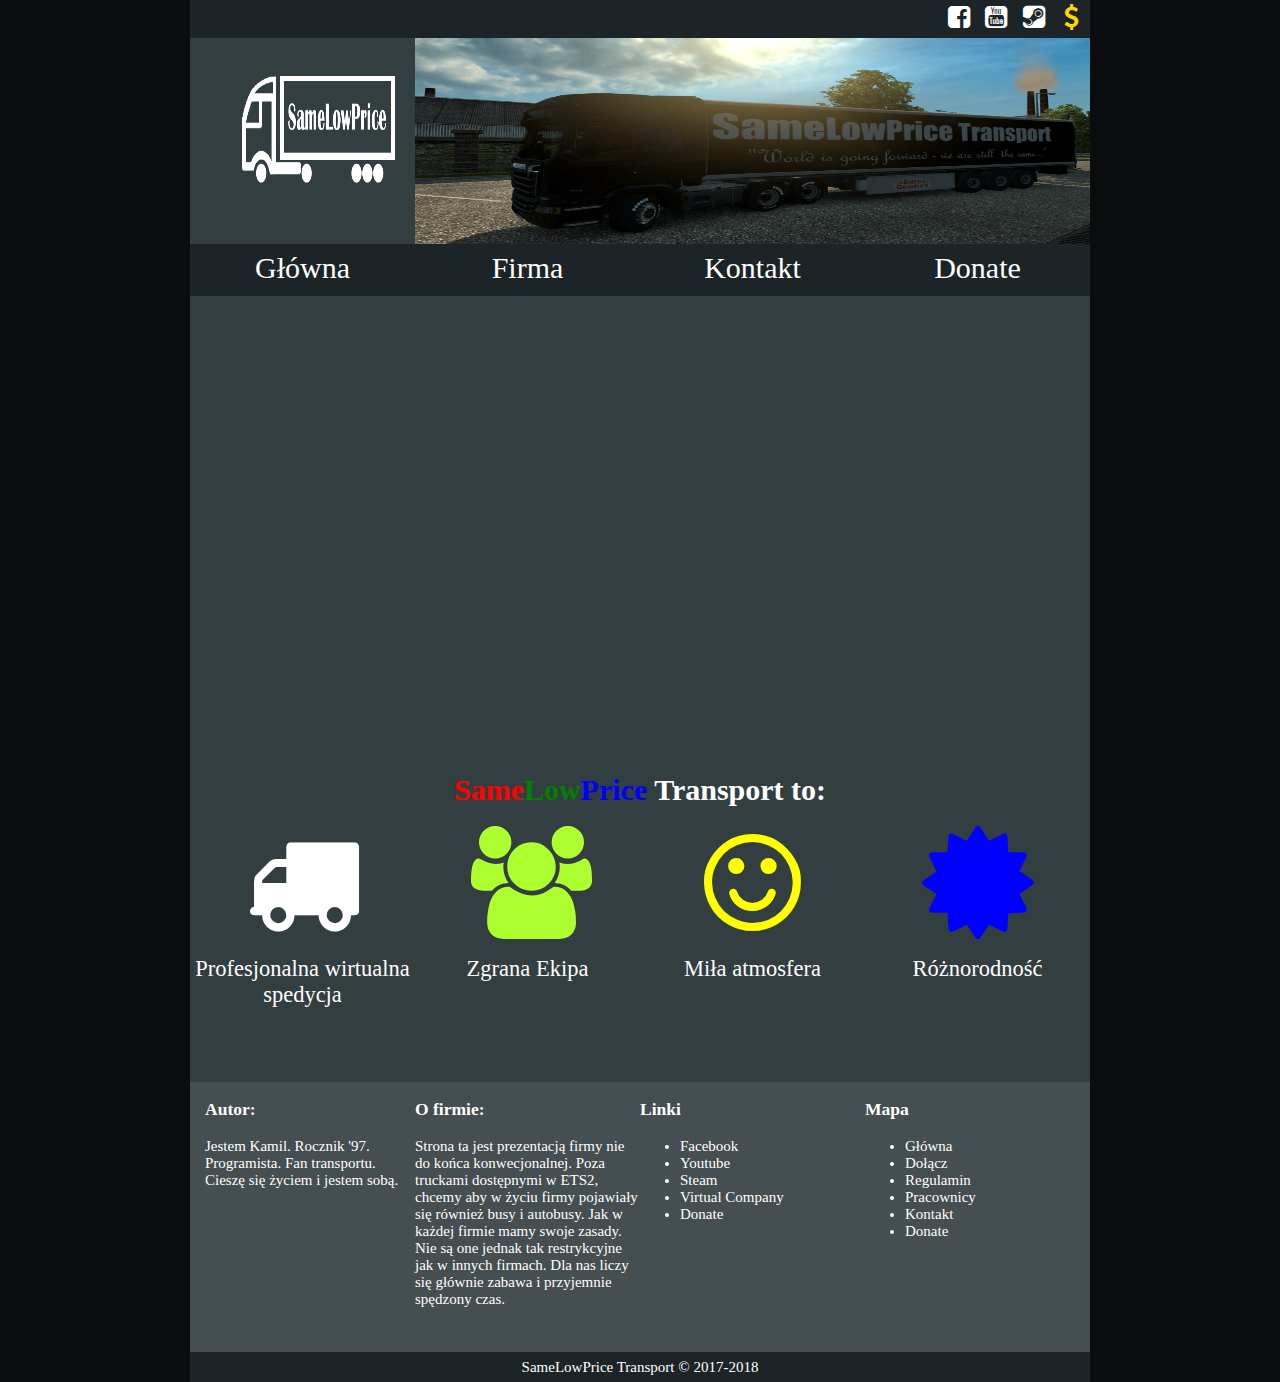
<file: index.html>
<!Doctype html>
<html lang="pl">
    <head>
        <meta charset="utf-8">
        <meta name="author" content="Kamil Marynowski">
        <meta name="description" content="Najlepsza wirtualna spedycja w ETS2!">
        <meta name="keywords" content="ets, ets2, euro, truck, simulator, dwa, spedycja, transport, same, low, price, youtube, steam, facebook, virtual, company, busy, autobusy, spedytor, kierowca, dyspozytor">
        <meta name="viewport" content="width=device-width, initial-scale=1.0">
        <meta http-equiv="X-UA-Compatible" content="IE=edge, chrome=1">
        
        <link href="css/style.css" rel="stylesheet">
        <link href="css/fontello/css/fontello.css" rel="stylesheet">
        
    </head>
    <body>
        
    <div class="container">
        
        <!-- górny pasek z linkami -->
        <aside class="up-bar">
            
            <!-- pusty pasek pozycyjny -->
            <div class="nothing-up-bar"></div>
            
            <!-- linki -->
                <section class="social-link-tiles">
                    <a href="https://www.facebook.com/slptvc/" title="Odwiedź nas na Facebook'u!" target="_blank">
                        <div class="social-link-tile">
                            <i class="icon-facebook-squared"></i>
                        </div>
                    </a>    
                    <a href="https://www.youtube.com/playlist?list=PLelDPyWjN_yZZAAvFQHGMIOfzsGX8IlQ6" title="Wszystko o firmie na Youtube" target="_blank">
                        <div class="social-link-tile">
                            <i class="icon-youtube-squared"></i>
                        </div>
                    </a>
                    <a href="http://steamcommunity.com/groups/slptvc" title="Nasza grupa na Steam. Dołącz do nas!" target="_blank">
                        <div class="social-link-tile">
                            <i class="icon-steam-squared"></i>
                        </div>
                    </a>
                    <a href="donate.html" title="Wesprzyj nas!">
                        <div class="social-link-tile">
                            <i class="icon-dollar"></i>
                        </div>
                    </a>
                </section>
            <!-- div pomocniczy -->
            <div style="clear: both;"></div>
        </aside>
         
        <!-- nagłówek LOGO+BANER -->
        
        <header class="header">
            <div class="logo-place">
                <figure>
                    <img src="zdjecia/logoB.png" alt="SLPT">
                </figure>
            </div>
            <div class="banner-place">
                
                    <img src="zdjecia/banner.jpg" alt="SLPT">
                
            </div>
        </header>
        
        <!-- gorna nawigacja -->
        
        <nav class="up-nav">
            <ol>
                <li><a href="index.html" title="Strona główna">Główna</a></li>
                <li>Firma
                    <ul>
                        <li><a href="praca.html" title="Dołącz do nas!">Dołącz</a></li>
                        <li><a href="regulamin.html" title="Regulamin firmy">Regulamin</a></li>
                        <!--<li><a href="pracownicy.html" title="Nasi pracownicy. Oceń ich!">Pracownicy</a></li>-->
                    </ul>
                </li>
                <li><a href="kontakt.html" title="Skontaktuj się z nami!">Kontakt</a></li>
                <li><a href="donate.html" title="Wesprzyj nas!">Donate</a></li>
            </ol>
        </nav>
        
        <!-- główna treść podstrony -->
        
        <main class="content">
            
            <!-- okno z YT - prezentacja firmy -->
            <iframe width="80%" height="415" src="https://www.youtube.com/embed/nY9H2GiEX9w" frameborder="0" allowfullscreen></iframe>
            
            <!-- ikonki-oferty-firmy-->
            <h1><span style="color: red;">Same</span><span style="color: green;">Low</span><span style="color: blue;">Price</span> Transport to:</h2>
            <div class="oferta"><i class="icon-truck"></i><br><br><span class="oferta-tekst">Profesjonalna wirtualna spedycja</span></div>
            <div class="oferta"><i class="icon-users"></i><br><br><span class="oferta-tekst">Zgrana Ekipa</span></div>
            <div class="oferta"><i class="icon-smile"></i><br><br><span class="oferta-tekst">Miła atmosfera</span></div>
            <div class="oferta"><i class="icon-certificate"></i><br><br><span class="oferta-tekst">Różnorodność</span></div>
            <!-- pomocniczy div -->
            <div style="clear: both;"></div>
            
        </main>
        <!-- pasek z dodatkowymi informacjami -->
        <aside class="dodatkowe-info">
            <article class="autor">
                <h3>Autor:</h3>
                Jestem Kamil. Rocznik '97.
                Programista. Fan transportu.
                Cieszę się życiem i jestem sobą.
            </article>
            <article class="strona">
                <h3>O firmie:</h3>
                Strona ta jest prezentacją
                firmy nie do końca konwecjonalnej.
                Poza truckami dostępnymi w ETS2,
                chcemy aby w życiu firmy pojawiały się
                również busy i autobusy. Jak w każdej firmie
                mamy swoje zasady. Nie są one jednak tak restrykcyjne
                jak w innych firmach. Dla nas liczy się głównie zabawa
                i przyjemnie spędzony czas.
            </article>
            <aside class="linki">
                <h3>Linki</h3>
                <ul>
                    <li class="linki-dod"><a href="https://www.facebook.com/slptvc/" title="Odwiedź nas na Facebook'u!" target="_blank">Facebook</a></li>
                    <li class="linki-dod"><a href="https://www.youtube.com/playlist?list=PLelDPyWjN_yZZAAvFQHGMIOfzsGX8IlQ6" title="Wszystko o firmie na Youtube" target="_blank">Youtube</a></li>
                    <li class="linki-dod"><a href="http://steamcommunity.com/groups/slptvc" title="Nasza grupa na Steam. Dołącz do nas!" target="_blank">Steam</a></li>
                    <li class="linki-dod"><a href="http://www.virtualcompany.com.pl/card-6169" title="Wizytówka firmy" target="_blank">Virtual Company</a></li>
                    <li class="linki-dod"><a href="donate.html" title="Wesprzyj nas!">Donate</a></li>
                </ul>
            </aside>
            <aside class="mapa">
                <h3>Mapa</h3>
                <ul>
                    <li class="linki-dod"><a href="index.html" title="Strona główna">Główna</a></li>
                    <li class="linki-dod"><a href="praca.html" title="Dołącz do nas!">Dołącz</a></li>
                    <li class="linki-dod"><a href="regulamin.html" title="Regulamin firmy">Regulamin</a></li>
                    <li class="linki-dod"><a href="pracownicy.html" title="Nasi pracownicy. Oceń ich!">Pracownicy</a></li>
                    <li class="linki-dod"><a href="kontakt.html" title="Skontaktuj się z nami!">Kontakt</a></li>
                    <li class="linki-dod"><a href="donate.html" title="Wesprzyj nas!">Donate</a></li>
                </ul>
            </aside>
        
        <div style="clear: both;"></div>
        
        </aside>
        <!-- stopka lol-->
        <footer class="footer">
            SameLowPrice Transport &copy; 2017-2018
        </footer>
    </div>    
    </body>
</html>
</file>
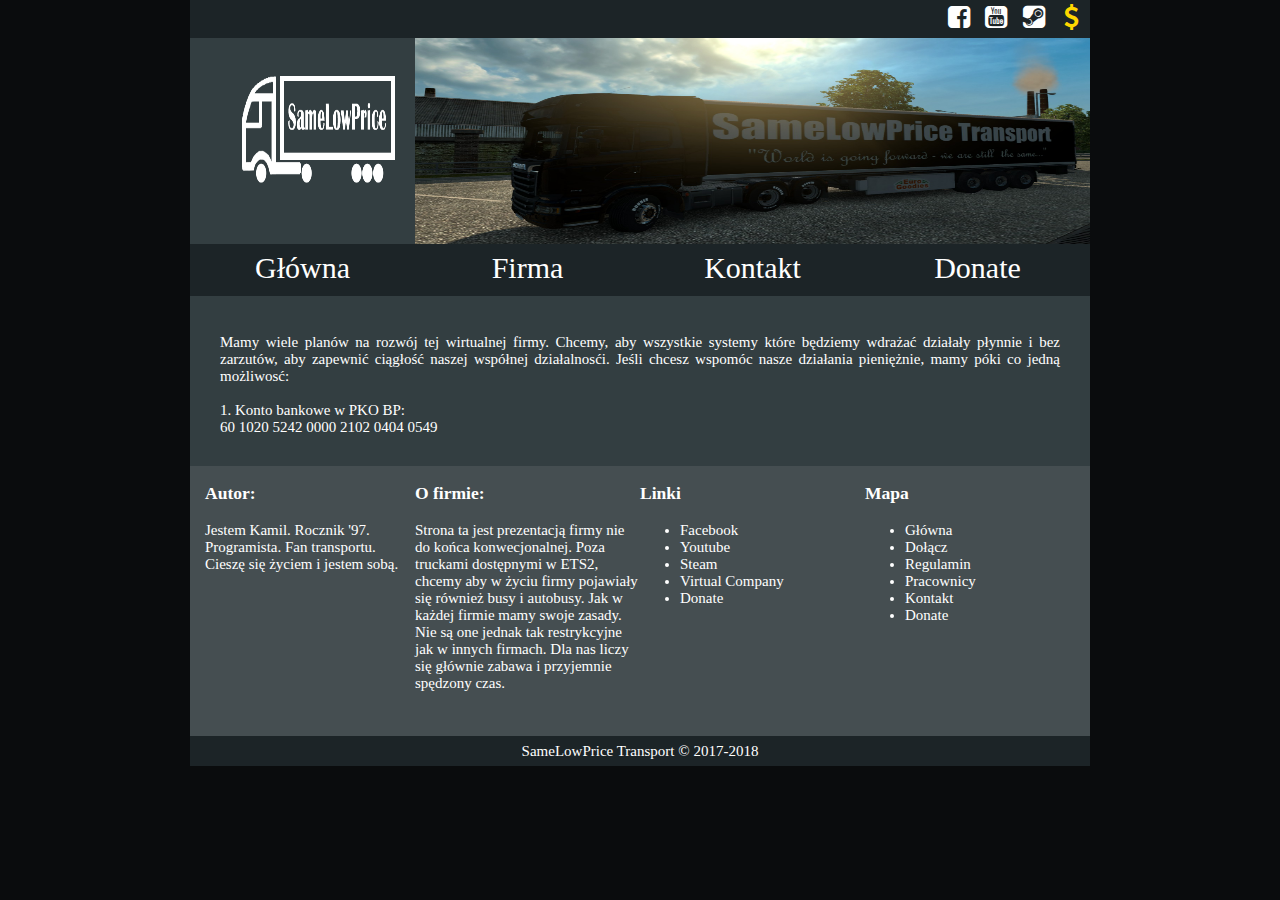
<file: donate.html>
<!Doctype html>
<html lang="pl">
    <head>
        <meta charset="utf-8">
        <meta name="author" content="Kamil Marynowski">
        <meta name="description" content="Najlepsza wirtualna spedycja w ETS2!">
        <meta name="keywords" content="ets, ets2, euro, truck, simulator, dwa, spedycja, transport, same, low, price, youtube, steam, facebook, virtual, company, busy, autobusy, spedytor, kierowca, dyspozytor">
        <meta name="viewport" content="width=device-width, initial-scale=1.0">
        <meta http-equiv="X-UA-Compatible" content="IE=edge, chrome=1">
        
        <link href="css/style.css" rel="stylesheet">
        <link href="css/fontello/css/fontello.css" rel="stylesheet">
        
    </head>
    <body>
    <div class="container">
        <!-- górny pasek z linkami -->
        <aside class="up-bar">
            <div class="nothing-up-bar"></div>
            <section class="social-link-tiles">
                <a href="https://www.facebook.com/slptvc/" title="Odwiedź nas na Facebook'u!" target="_blank">
                    <div class="social-link-tile">
                        <i class="icon-facebook-squared"></i>
                    </div>
                </a>
                <a href="https://www.youtube.com/playlist?list=PLelDPyWjN_yZZAAvFQHGMIOfzsGX8IlQ6" title="Wszystko o firmie na Youtube" target="_blank">
                    <div class="social-link-tile">
                        <i class="icon-youtube-squared"></i>
                    </div>
                </a>
                <a href="http://steamcommunity.com/groups/slptvc" title="Nasza grupa na Steam. Dołącz do nas!" target="_blank">
                    <div class="social-link-tile">
                        <i class="icon-steam-squared"></i>
                    </div>
                </a>
                <a href="donate.html" title="Wesprzyj nas!">
                    <div class="social-link-tile">
                        <i class="icon-dollar"></i>
                    </div>
                </a>
            </section>
            <div style="clear: both;"></div>
        </aside>
        
        <!-- nagłówek LOGO+BANER -->
        
        <header class="header">
            <div class="logo-place">
                <figure>
                    <img src="zdjecia/logoB.png" alt="SLPT">
                </figure>
            </div>
            <div class="banner-place">
                
                    <img src="zdjecia/banner.jpg" alt="SLPT">
                
            </div>
        </header>
        
        <!-- gorna nawigacja -->
        
        <nav class="up-nav">
            <ol>
                <li><a href="index.html" title="Strona główna">Główna</a></li>
                <li>Firma
                    <ul>
                        <li><a href="praca.html" title="Dołącz do nas!">Dołącz</a></li>
                        <li><a href="regulamin.html" title="Regulamin firmy">Regulamin</a></li>
                        <!--<li><a href="pracownicy.html" title="Nasi pracownicy. Oceń ich!">Pracownicy</a></li>-->
                    </ul>
                </li>
                <li><a href="kontakt.html" title="Skontaktuj się z nami!">Kontakt</a></li>
                <li><a href="donate.html" title="Wesprzyj nas!">Donate</a></li>
            </ol>
        </nav>
        
        <!-- główna treść podstrony -->
        
        <main class="content">
        
            <div style="text-align: justify; padding-left: 2em; padding-right: 2em; width: 56em;">Mamy wiele planów na rozwój tej wirtualnej firmy. Chcemy, aby wszystkie systemy które będziemy wdrażać działały płynnie i bez zarzutów, aby zapewnić ciągłość naszej współnej działalnosći.
            Jeśli chcesz wspomóc nasze działania pieniężnie, mamy póki co jedną możliwosć:<br>
            
            <br>
            1. Konto bankowe w PKO BP:<br>
                60 1020 5242 0000 2102 0404 0549</div>
           
        </main>
        
        <aside class="dodatkowe-info">
            <article class="autor">
                <h3>Autor:</h3>
                Jestem Kamil. Rocznik '97.
                Programista. Fan transportu.
                Cieszę się życiem i jestem sobą.
            </article>
            <article class="strona">
                <h3>O firmie:</h3>
                Strona ta jest prezentacją
                firmy nie do końca konwecjonalnej.
                Poza truckami dostępnymi w ETS2,
                chcemy aby w życiu firmy pojawiały się
                również busy i autobusy. Jak w każdej firmie
                mamy swoje zasady. Nie są one jednak tak restrykcyjne
                jak w innych firmach. Dla nas liczy się głównie zabawa
                i przyjemnie spędzony czas.
            </article>
            <aside class="linki">
                <h3>Linki</h3>
                <ul>
                    <li class="linki-dod"><a href="https://www.facebook.com/slptvc/" title="Odwiedź nas na Facebook'u!" target="_blank">Facebook</a></li>
                    <li class="linki-dod"><a href="https://www.youtube.com/playlist?list=PLelDPyWjN_yZZAAvFQHGMIOfzsGX8IlQ6" title="Wszystko o firmie na Youtube" target="_blank">Youtube</a></li>
                    <li class="linki-dod"><a href="http://steamcommunity.com/groups/slptvc" title="Nasza grupa na Steam. Dołącz do nas!" target="_blank">Steam</a></li>
                    <li class="linki-dod"><a href="http://www.virtualcompany.com.pl/card-6169" title="Wizytówka firmy" target="_blank">Virtual Company</a></li>
                    <li class="linki-dod"><a href="donate.html" title="Wesprzyj nas!">Donate</a></li>
                </ul>
            </aside>
            <aside class="mapa">
                <h3>Mapa</h3>
                <ul>
                    <li class="linki-dod"><a href="index.html" title="Strona główna">Główna</a></li>
                    <li class="linki-dod"><a href="praca.html" title="Dołącz do nas!">Dołącz</a></li>
                    <li class="linki-dod"><a href="regulamin.html" title="Regulamin firmy">Regulamin</a></li>
                    <li class="linki-dod"><a href="pracownicy.html" title="Nasi pracownicy. Oceń ich!">Pracownicy</a></li>
                    <li class="linki-dod"><a href="kontakt.html" title="Skontaktuj się z nami!">Kontakt</a></li>
                    <li class="linki-dod"><a href="donate.html#" title="Wesprzyj nas!">Donate</a></li>
                </ul>
            </aside>
        
        <div style="clear: both;"></div>
        
        </aside>
        
        <footer class="footer">
            SameLowPrice Transport &copy; 2017-2018
        </footer>
    </div>    
    </body>
</html>
</file>
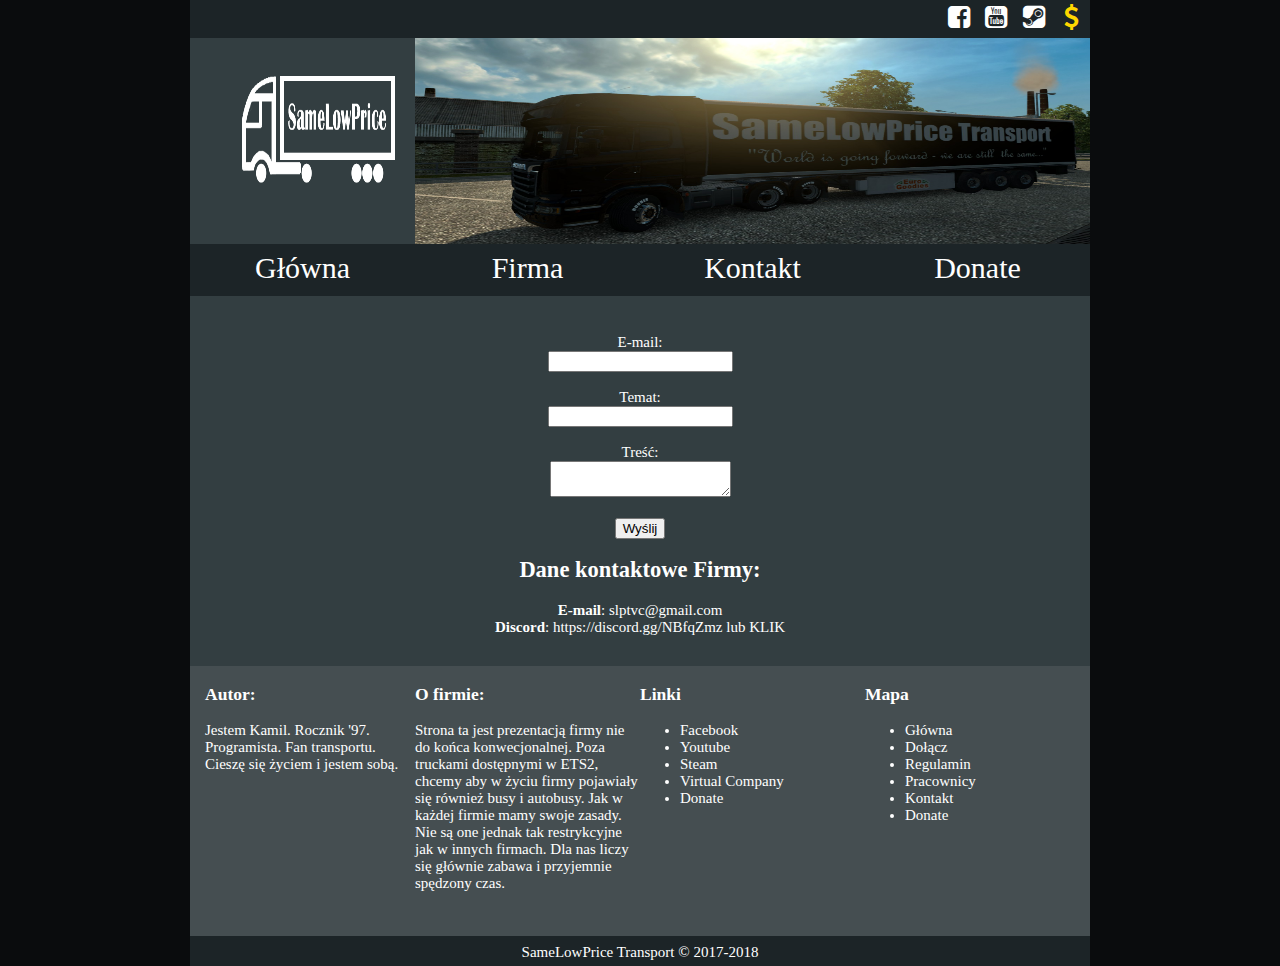
<file: kontakt.html>
<!Doctype html>
<html lang="pl">
    <head>
        <meta charset="utf-8">
        <meta name="author" content="Kamil Marynowski">
        <meta name="description" content="Najlepsza wirtualna spedycja w ETS2!">
        <meta name="keywords" content="ets, ets2, euro, truck, simulator, dwa, spedycja, transport, same, low, price, youtube, steam, facebook, virtual, company, busy, autobusy, spedytor, kierowca, dyspozytor">
        <meta name="viewport" content="width=device-width, initial-scale=1.0">
        <meta http-equiv="X-UA-Compatible" content="IE=edge, chrome=1">
        
        <link href="css/style.css" rel="stylesheet">
        <link href="css/fontello/css/fontello.css" rel="stylesheet">
        
    </head>
    <body>
    <div class="container">
        <!-- górny pasek z linkami -->
        <aside class="up-bar">
            <div class="nothing-up-bar"></div>
            <section class="social-link-tiles">
                <a href="https://www.facebook.com/slptvc/" title="Odwiedź nas na Facebook'u!" target="_blank">
                    <div class="social-link-tile">
                        <i class="icon-facebook-squared"></i>
                    </div>
                </a>
                <a href="https://www.youtube.com/playlist?list=PLelDPyWjN_yZZAAvFQHGMIOfzsGX8IlQ6" title="Wszystko o firmie na Youtube" target="_blank">
                    <div class="social-link-tile">
                        <i class="icon-youtube-squared"></i>
                    </div>
                </a>
                <a href="http://steamcommunity.com/groups/slptvc" title="Nasza grupa na Steam. Dołącz do nas!" target="_blank">
                    <div class="social-link-tile">
                        <i class="icon-steam-squared"></i>
                    </div>
                </a>
                <a href="donate.html" title="Wesprzyj nas!">
                    <div class="social-link-tile">
                        <i class="icon-dollar"></i>
                    </div>
                </a>
            </section>
            <div style="clear: both;"></div>
        </aside>
        
        <!-- nagłówek LOGO+BANER -->
        
        <header class="header">
            <div class="logo-place">
                <figure>
                    <img src="zdjecia/logoB.png" alt="SLPT">
                </figure>
            </div>
            <div class="banner-place">
                
                    <img src="zdjecia/banner.jpg" alt="SLPT">
                
            </div>
        </header>
        
        <!-- gorna nawigacja -->
        
        <nav class="up-nav">
            <ol>
                <li><a href="index.html" title="Strona główna">Główna</a></li>
                <li>Firma
                    <ul>
                        <li><a href="praca.html" title="Dołącz do nas!">Dołącz</a></li>
                        <li><a href="regulamin.html" title="Regulamin firmy">Regulamin</a></li>
                        <!--<li><a href="pracownicy.html" title="Nasi pracownicy. Oceń ich!">Pracownicy</a></li>-->
                    </ul>
                </li>
                <li><a href="kontakt.html" title="Skontaktuj się z nami!">Kontakt</a></li>
                <li><a href="donate.html" title="Wesprzyj nas!">Donate</a></li>
            </ol>
        </nav>
        
        <!-- główna treść podstrony -->
        
        <main class="content">
            <section class="formularz-kontaktowy">
                <form action="message.php" method="post">
                    <label class="form-labels" for="email">E-mail:</label>
                    <input type="text" name="email" id="email">
                    <br><br>
                    <label class="form-labels" for="temat">Temat:</label>
                    <input type="text" name="temat" id="temat">
                    <br><br>
                    <label class="form-labels" for="tresc">Treść: </label>
                    <textarea name="tresc" id="tresc"></textarea>
                    <br><br>
                    <input type="submit" value="Wyślij">
                </form>
            </section>
            <section class="dane-kontaktowe">
                <h2>Dane kontaktowe Firmy:</h2>
                <b>E-mail</b>: slptvc@gmail.com<br>
                <b>Discord</b>: https://discord.gg/NBfqZmz lub <a href="https://discord.gg/NBfqZmz" target="_blank">KLIK</a>
                
                
            </section>
        </main>
        
        <aside class="dodatkowe-info">
            <article class="autor">
                <h3>Autor:</h3>
                Jestem Kamil. Rocznik '97.
                Programista. Fan transportu.
                Cieszę się życiem i jestem sobą.
            </article>
            <article class="strona">
                <h3>O firmie:</h3>
                Strona ta jest prezentacją
                firmy nie do końca konwecjonalnej.
                Poza truckami dostępnymi w ETS2,
                chcemy aby w życiu firmy pojawiały się
                również busy i autobusy. Jak w każdej firmie
                mamy swoje zasady. Nie są one jednak tak restrykcyjne
                jak w innych firmach. Dla nas liczy się głównie zabawa
                i przyjemnie spędzony czas.
            </article>
            <aside class="linki">
                <h3>Linki</h3>
                <ul>
                    <li class="linki-dod"><a href="https://www.facebook.com/slptvc/" title="Odwiedź nas na Facebook'u!" target="_blank">Facebook</a></li>
                    <li class="linki-dod"><a href="https://www.youtube.com/playlist?list=PLelDPyWjN_yZZAAvFQHGMIOfzsGX8IlQ6" title="Wszystko o firmie na Youtube" target="_blank">Youtube</a></li>
                    <li class="linki-dod"><a href="http://steamcommunity.com/groups/slptvc" title="Nasza grupa na Steam. Dołącz do nas!" target="_blank">Steam</a></li>
                    <li class="linki-dod"><a href="http://www.virtualcompany.com.pl/card-6169" title="Wizytówka firmy" target="_blank">Virtual Company</a></li>
                    <li class="linki-dod"><a href="donate.html" title="Wesprzyj nas!">Donate</a></li>
                </ul>
            </aside>
            <aside class="mapa">
                <h3>Mapa</h3>
                <ul>
                    <li class="linki-dod"><a href="index.html" title="Strona główna">Główna</a></li>
                    <li class="linki-dod"><a href="praca.html" title="Dołącz do nas!">Dołącz</a></li>
                    <li class="linki-dod"><a href="regulamin.html" title="Regulamin firmy">Regulamin</a></li>
                    <li class="linki-dod"><a href="pracownicy.html" title="Nasi pracownicy. Oceń ich!">Pracownicy</a></li>
                    <li class="linki-dod"><a href="kontakt.html" title="Skontaktuj się z nami!">Kontakt</a></li>
                    <li class="linki-dod"><a href="donate.html" title="Wesprzyj nas!">Donate</a></li>
                </ul>
            </aside>
        
        <div style="clear: both;"></div>
        
        </aside>
        
        <footer class="footer">
            SameLowPrice Transport &copy; 2017-2018
        </footer>
    </div>    
    </body>
</html>
</file>
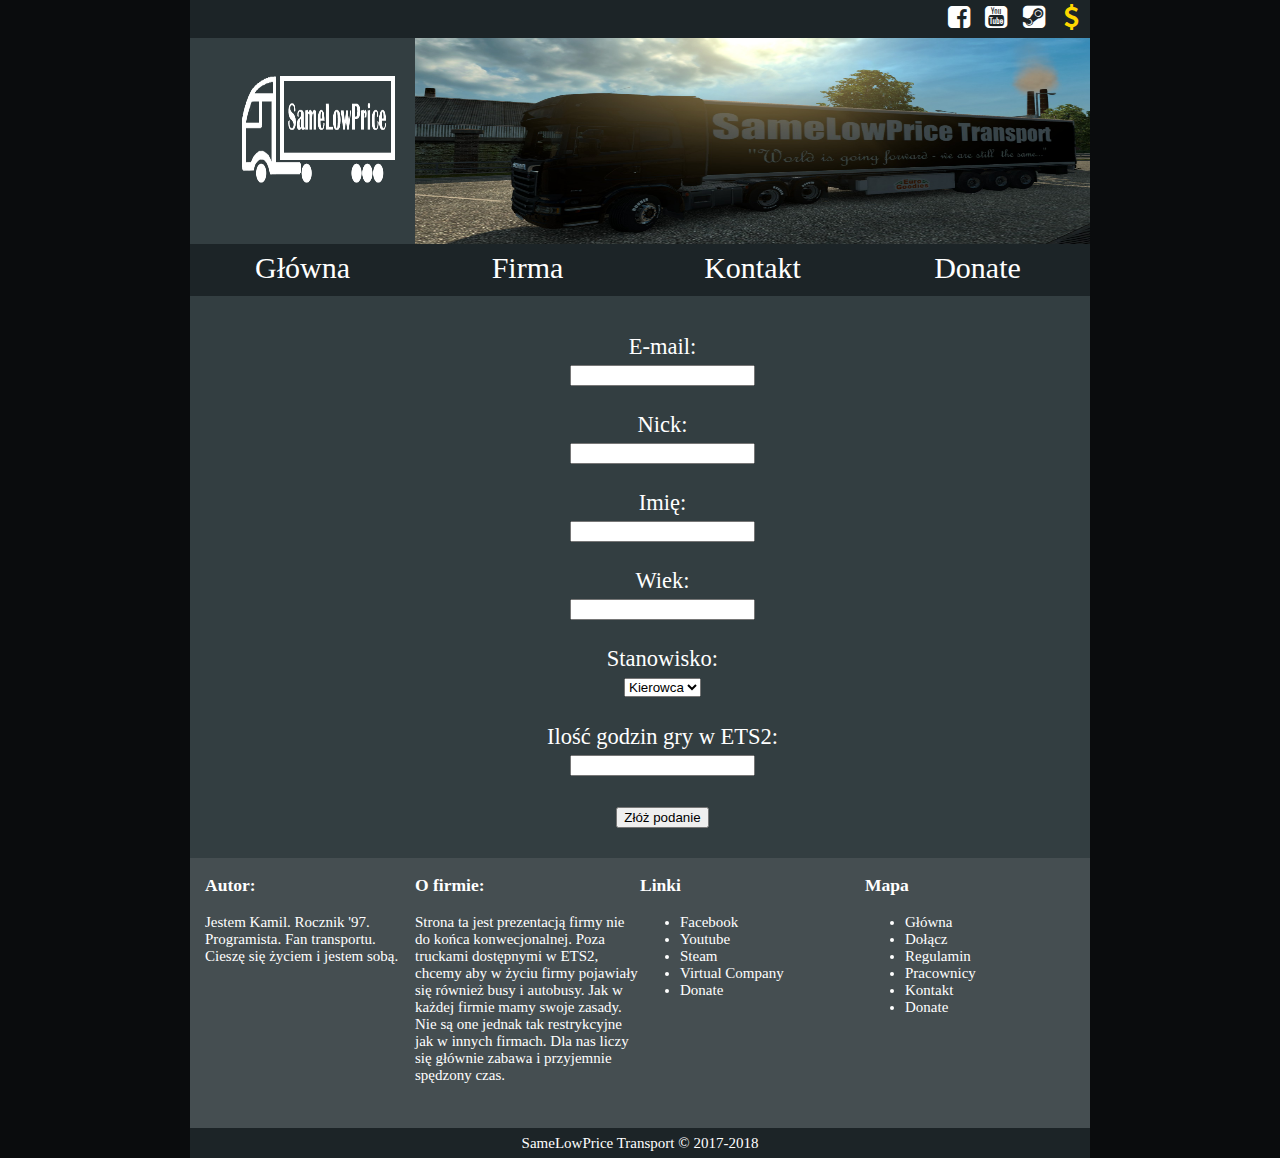
<file: podanie.html>
<!Doctype html>
<html lang="pl">
    <head>
        <meta charset="utf-8">
        <meta name="author" content="Kamil Marynowski">
        <meta name="description" content="Najlepsza wirtualna spedycja w ETS2!">
        <meta name="keywords" content="ets, ets2, euro, truck, simulator, dwa, spedycja, transport, same, low, price, youtube, steam, facebook, virtual, company, busy, autobusy, spedytor, kierowca, dyspozytor">
        <meta name="viewport" content="width=device-width, initial-scale=1.0">
        <meta http-equiv="X-UA-Compatible" content="IE=edge, chrome=1">
        
        <link href="css/style.css" rel="stylesheet">
        <link href="css/fontello/css/fontello.css" rel="stylesheet">
        
    </head>
    <body>
    <div class="container">
        <!-- górny pasek z linkami -->
        <aside class="up-bar">
            <div class="nothing-up-bar"></div>
            <section class="social-link-tiles">
                <a href="https://www.facebook.com/slptvc/" title="Odwiedź nas na Facebook'u!" target="_blank">
                    <div class="social-link-tile">
                        <i class="icon-facebook-squared"></i>
                    </div>
                </a>
                <a href="https://www.youtube.com/playlist?list=PLelDPyWjN_yZZAAvFQHGMIOfzsGX8IlQ6" title="Wszystko o firmie na Youtube" target="_blank">
                    <div class="social-link-tile">
                        <i class="icon-youtube-squared"></i>
                    </div>
                </a>
                <a href="http://steamcommunity.com/groups/slptvc" title="Nasza grupa na Steam. Dołącz do nas!" target="_blank">
                    <div class="social-link-tile">
                        <i class="icon-steam-squared"></i>
                    </div>
                </a>
                <a href="donate.html" title="Wesprzyj nas!">
                    <div class="social-link-tile">
                        <i class="icon-dollar"></i>
                    </div>
                </a>
            </section>
            <div style="clear: both;"></div>
        </aside>
        
        <!-- nagłówek LOGO+BANER -->
        
        <header class="header">
            <div class="logo-place">
                <figure>
                    <img src="zdjecia/logoB.png" alt="SLPT">
                </figure>
            </div>
            <div class="banner-place">
                
                    <img src="zdjecia/banner.jpg" alt="SLPT">
                
            </div>
        </header>
        
        <!-- gorna nawigacja -->
        
        <nav class="up-nav">
            <ol>
                <li><a href="index.html" title="Strona główna">Główna</a></li>
                <li>Firma
                    <ul>
                        <li><a href="praca.html" title="Dołącz do nas!">Dołącz</a></li>
                        <li><a href="regulamin.html" title="Regulamin firmy">Regulamin</a></li>
                        <!--<li><a href="pracownicy.html" title="Nasi pracownicy. Oceń ich!">Pracownicy</a></li>-->
                    </ul>
                </li>
                <li><a href="kontakt.html" title="Skontaktuj się z nami!">Kontakt</a></li>
                <li><a href="donate.html" title="Wesprzyj nas!">Donate</a></li>
            </ol>
        </nav>
        
        <!-- główna treść podstrony -->
        
        <main class="content">
            <form class="form-podanie" action="zlozpodanie.php" method="post">
                <label class="form-labels" for="email">E-mail:</label>
                <input type="text" name="email" id="email">
                <br><br>
                <label class="form-labels" for="nick">Nick:</label>
                <input type="nick" name="nick" id="nick">
                <br><br>
                <label class="form-labels" for="imie">Imię:</label>
                <input type="text" name="imie" id="imie">
                <br><br>
                <label class="form-labels" for="wiek">Wiek:</label>
                <input type="number" name="wiek" id="wiek">
                <br><br>
                <label class="form-labels" for="stanowisko">Stanowisko:</label>
                <select id="stanowisko" name="stanowisko">
                    <option value="kierowca">Kierowca</option>
                    <option value="spedytor">Spedytor</option>
                </select>
                <br><br>
                <label class="form-labels" for="godziny">Ilość godzin gry w ETS2:</label>
                <input type="number" name="godziny" id="godziny">
                <br><br>
                <input type="submit" value="Złóż podanie">
            </form>
        </main>
        
        <aside class="dodatkowe-info">
            <article class="autor">
                <h3>Autor:</h3>
                Jestem Kamil. Rocznik '97.
                Programista. Fan transportu.
                Cieszę się życiem i jestem sobą.
            </article>
            <article class="strona">
                <h3>O firmie:</h3>
                Strona ta jest prezentacją
                firmy nie do końca konwecjonalnej.
                Poza truckami dostępnymi w ETS2,
                chcemy aby w życiu firmy pojawiały się
                również busy i autobusy. Jak w każdej firmie
                mamy swoje zasady. Nie są one jednak tak restrykcyjne
                jak w innych firmach. Dla nas liczy się głównie zabawa
                i przyjemnie spędzony czas.
            </article>
            <aside class="linki">
                <h3>Linki</h3>
                <ul>
                    <li class="linki-dod"><a href="https://www.facebook.com/slptvc/" title="Odwiedź nas na Facebook'u!" target="_blank">Facebook</a></li>
                    <li class="linki-dod"><a href="https://www.youtube.com/playlist?list=PLelDPyWjN_yZZAAvFQHGMIOfzsGX8IlQ6" title="Wszystko o firmie na Youtube" target="_blank">Youtube</a></li>
                    <li class="linki-dod"><a href="http://steamcommunity.com/groups/slptvc" title="Nasza grupa na Steam. Dołącz do nas!" target="_blank">Steam</a></li>
                    <li class="linki-dod"><a href="http://www.virtualcompany.com.pl/card-6169" title="Wizytówka firmy" target="_blank">Virtual Company</a></li>
                    <li class="linki-dod"><a href="donate.html" title="Wesprzyj nas!">Donate</a></li>
                </ul>
            </aside>
            <aside class="mapa">
                <h3>Mapa</h3>
                <ul>
                    <li class="linki-dod"><a href="index.html" title="Strona główna">Główna</a></li>
                    <li class="linki-dod"><a href="praca.html" title="Dołącz do nas!">Dołącz</a></li>
                    <li class="linki-dod"><a href="regulamin.html" title="Regulamin firmy">Regulamin</a></li>
                    <li class="linki-dod"><a href="pracownicy.html" title="Nasi pracownicy. Oceń ich!">Pracownicy</a></li>
                    <li class="linki-dod"><a href="kontakt.html" title="Skontaktuj się z nami!">Kontakt</a></li>
                    <li class="linki-dod"><a href="donate.html" title="Wesprzyj nas!">Donate</a></li>
                </ul>
            </aside>
        
        <div style="clear: both;"></div>
        
        </aside>
        
        <footer class="footer">
            SameLowPrice Transport &copy; 2017-2018
        </footer>
    </div>    
    </body>
</html>
</file>
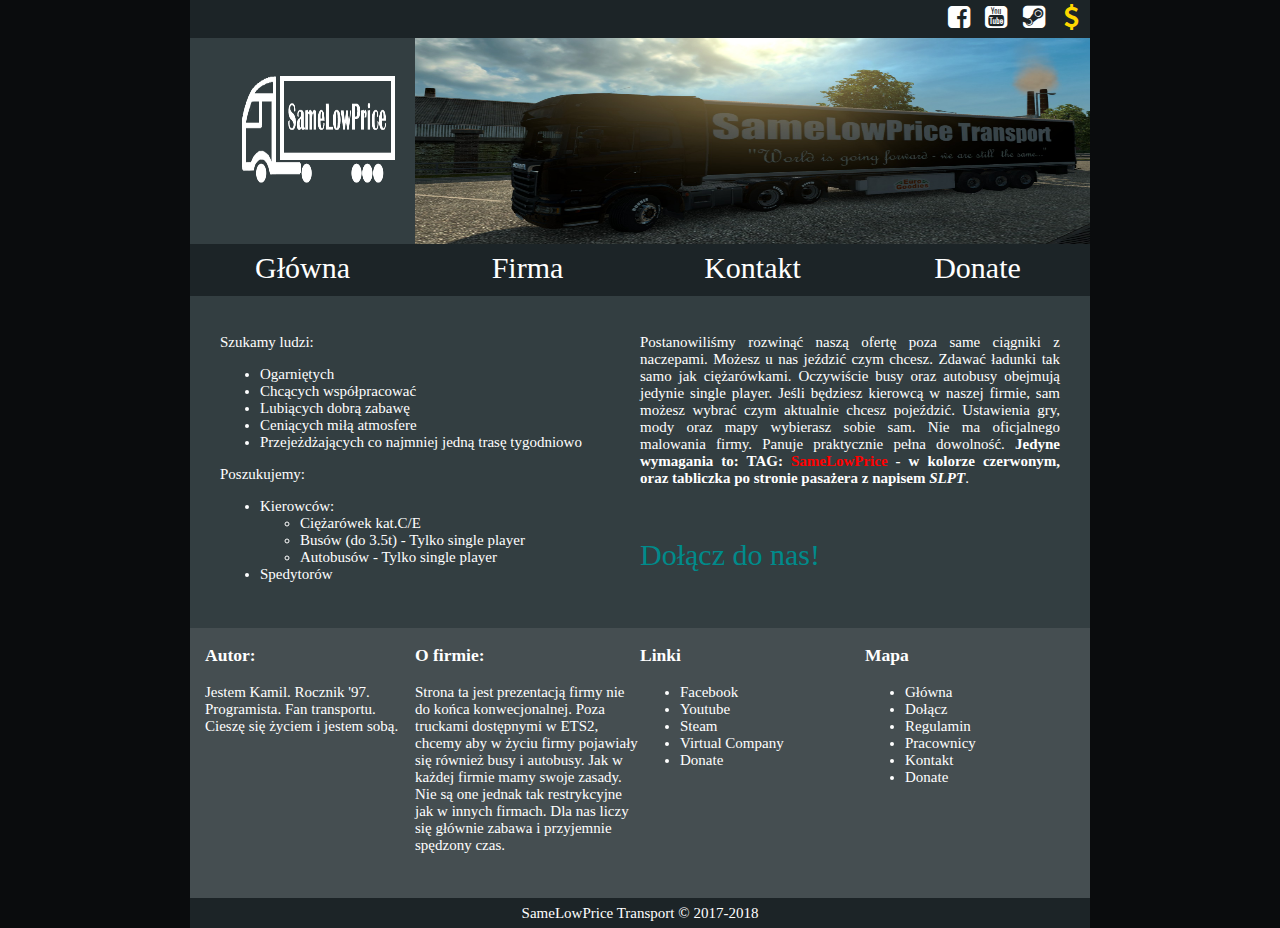
<file: praca.html>
<!Doctype html>
<html lang="pl">
    <head>
        <meta charset="utf-8">
        <meta name="author" content="Kamil Marynowski">
        <meta name="description" content="Najlepsza wirtualna spedycja w ETS2!">
        <meta name="keywords" content="ets, ets2, euro, truck, simulator, dwa, spedycja, transport, same, low, price, youtube, steam, facebook, virtual, company, busy, autobusy, spedytor, kierowca, dyspozytor">
        <meta name="viewport" content="width=device-width, initial-scale=1.0">
        <meta http-equiv="X-UA-Compatible" content="IE=edge, chrome=1">
        
        <link href="css/style.css" rel="stylesheet">
        <link href="css/fontello/css/fontello.css" rel="stylesheet">
        
    </head>
    <body>
    <div class="container">
        <!-- górny pasek z linkami -->
        <aside class="up-bar">
            <div class="nothing-up-bar"></div>
            <section class="social-link-tiles">
                <a href="https://www.facebook.com/slptvc/" title="Odwiedź nas na Facebook'u!" target="_blank">
                    <div class="social-link-tile">
                        <i class="icon-facebook-squared"></i>
                    </div>
                </a>
                <a href="https://www.youtube.com/playlist?list=PLelDPyWjN_yZZAAvFQHGMIOfzsGX8IlQ6" title="Wszystko o firmie na Youtube" target="_blank">
                    <div class="social-link-tile">
                        <i class="icon-youtube-squared"></i>
                    </div>
                </a>
                <a href="http://steamcommunity.com/groups/slptvc" title="Nasza grupa na Steam. Dołącz do nas!" target="_blank">
                    <div class="social-link-tile">
                        <i class="icon-steam-squared"></i>
                    </div>
                </a>
                <a href="donate.html" title="Wesprzyj nas!">
                    <div class="social-link-tile">
                        <i class="icon-dollar"></i>
                    </div>
                </a>
            </section>
            <div style="clear: both;"></div>
        </aside>
        
        <!-- nagłówek LOGO+BANER -->
        
        <header class="header">
            <div class="logo-place">
                <figure>
                    <img src="zdjecia/logoB.png" alt="SLPT">
                </figure>
            </div>
            <div class="banner-place">
                
                    <img src="zdjecia/banner.jpg" alt="SLPT">
                
            </div>
        </header>
        
        <!-- gorna nawigacja -->
        
        <nav class="up-nav">
            <ol>
                <li><a href="index.html" title="Strona główna">Główna</a></li>
                <li>Firma
                    <ul>
                        <li><a href="praca.html" title="Dołącz do nas!">Dołącz</a></li>
                        <li><a href="regulamin.html" title="Regulamin firmy">Regulamin</a></li>
                        <!--<li><a href="pracownicy.html" title="Nasi pracownicy. Oceń ich!">Pracownicy</a></li>-->
                    </ul>
                </li>
                <li><a href="kontakt.html" title="Skontaktuj się z nami!">Kontakt</a></li>
                <li><a href="donate.html" title="Wesprzyj nas!">Donate</a></li>
            </ol>
        </nav>
        
        <!-- główna treść podstrony -->
        
        <main class="content">
           <div class="pol-content"> 
            <article class="wymagania">
            Szukamy ludzi:
                <ul>
                    <li>Ogarniętych</li>
                    <li>Chcących współpracować</li>
                    <li>Lubiących dobrą zabawę</li>
                    <li>Ceniących miłą atmosfere</li>
                    <li>Przejeżdżających co najmniej jedną trasę tygodniowo</li>
                </ul>
            </article>
            <article class="oferta-pracy">
                Poszukujemy:
                <ul>
                    <li>Kierowców:
                    <ul>
                        <li>Ciężarówek kat.C/E</li>
                        <li>Busów (do 3.5t) - Tylko single player</li>
                        <li>Autobusów - Tylko single player</li>
                    </ul>
                    </li>
                    <li>
                    Spedytorów
                    </li>
                </ul>
            </article>
            </div>
            <article class="opis">
            Postanowiliśmy rozwinąć naszą ofertę poza same ciągniki z naczepami.
            Możesz u nas jeździć czym chcesz. Zdawać ładunki tak samo jak ciężarówkami.
            Oczywiście busy oraz autobusy obejmują jedynie single player. Jeśli będziesz kierowcą w naszej firmie, sam możesz wybrać czym aktualnie chcesz pojeździć. Ustawienia gry, mody oraz mapy wybierasz sobie sam.
            Nie ma oficjalnego malowania firmy. Panuje praktycznie pełna dowolność. <b>Jedyne wymagania to:
                TAG: <span style="color: red;">SameLowPrice</span> - w kolorze czerwonym, oraz tabliczka po stronie pasażera z napisem <i>SLPT</i></b>.
                
             <br><br><br><br>
                <a href="podanie.html"><span style="font-size: 2em; color: darkcyan;">Dołącz do nas!</span></a>   
            </article>
            
            <div style="clear: both;"></div>
            
        </main>
        
        <aside class="dodatkowe-info">
            <article class="autor">
                <h3>Autor:</h3>
                Jestem Kamil. Rocznik '97.
                Programista. Fan transportu.
                Cieszę się życiem i jestem sobą.
            </article>
            <article class="strona">
                <h3>O firmie:</h3>
                Strona ta jest prezentacją
                firmy nie do końca konwecjonalnej.
                Poza truckami dostępnymi w ETS2,
                chcemy aby w życiu firmy pojawiały się
                również busy i autobusy. Jak w każdej firmie
                mamy swoje zasady. Nie są one jednak tak restrykcyjne
                jak w innych firmach. Dla nas liczy się głównie zabawa
                i przyjemnie spędzony czas.
            </article>
            <aside class="linki">
                <h3>Linki</h3>
                <ul>
                    <li class="linki-dod"><a href="https://www.facebook.com/slptvc/" title="Odwiedź nas na Facebook'u!" target="_blank">Facebook</a></li>
                    <li class="linki-dod"><a href="https://www.youtube.com/playlist?list=PLelDPyWjN_yZZAAvFQHGMIOfzsGX8IlQ6" title="Wszystko o firmie na Youtube" target="_blank">Youtube</a></li>
                    <li class="linki-dod"><a href="http://steamcommunity.com/groups/slptvc" title="Nasza grupa na Steam. Dołącz do nas!" target="_blank">Steam</a></li>
                    <li class="linki-dod"><a href="http://www.virtualcompany.com.pl/card-6169" title="Wizytówka firmy" target="_blank">Virtual Company</a></li>
                    <li class="linki-dod"><a href="donate.html" title="Wesprzyj nas!">Donate</a></li>
                </ul>
            </aside>
            <aside class="mapa">
                <h3>Mapa</h3>
                <ul>
                    <li class="linki-dod"><a href="index.html" title="Strona główna">Główna</a></li>
                    <li class="linki-dod"><a href="praca.html" title="Dołącz do nas!">Dołącz</a></li>
                    <li class="linki-dod"><a href="regulamin.html" title="Regulamin firmy">Regulamin</a></li>
                    <li class="linki-dod"><a href="pracownicy.html" title="Nasi pracownicy. Oceń ich!">Pracownicy</a></li>
                    <li class="linki-dod"><a href="kontakt.html" title="Skontaktuj się z nami!">Kontakt</a></li>
                    <li class="linki-dod"><a href="donate.html" title="Wesprzyj nas!">Donate</a></li>
                </ul>
            </aside>
        
        <div style="clear: both;"></div>
        
        </aside>
        
        <footer class="footer">
            SameLowPrice Transport &copy; 2017-2018
        </footer>
    </div>    
    </body>
</html>
</file>
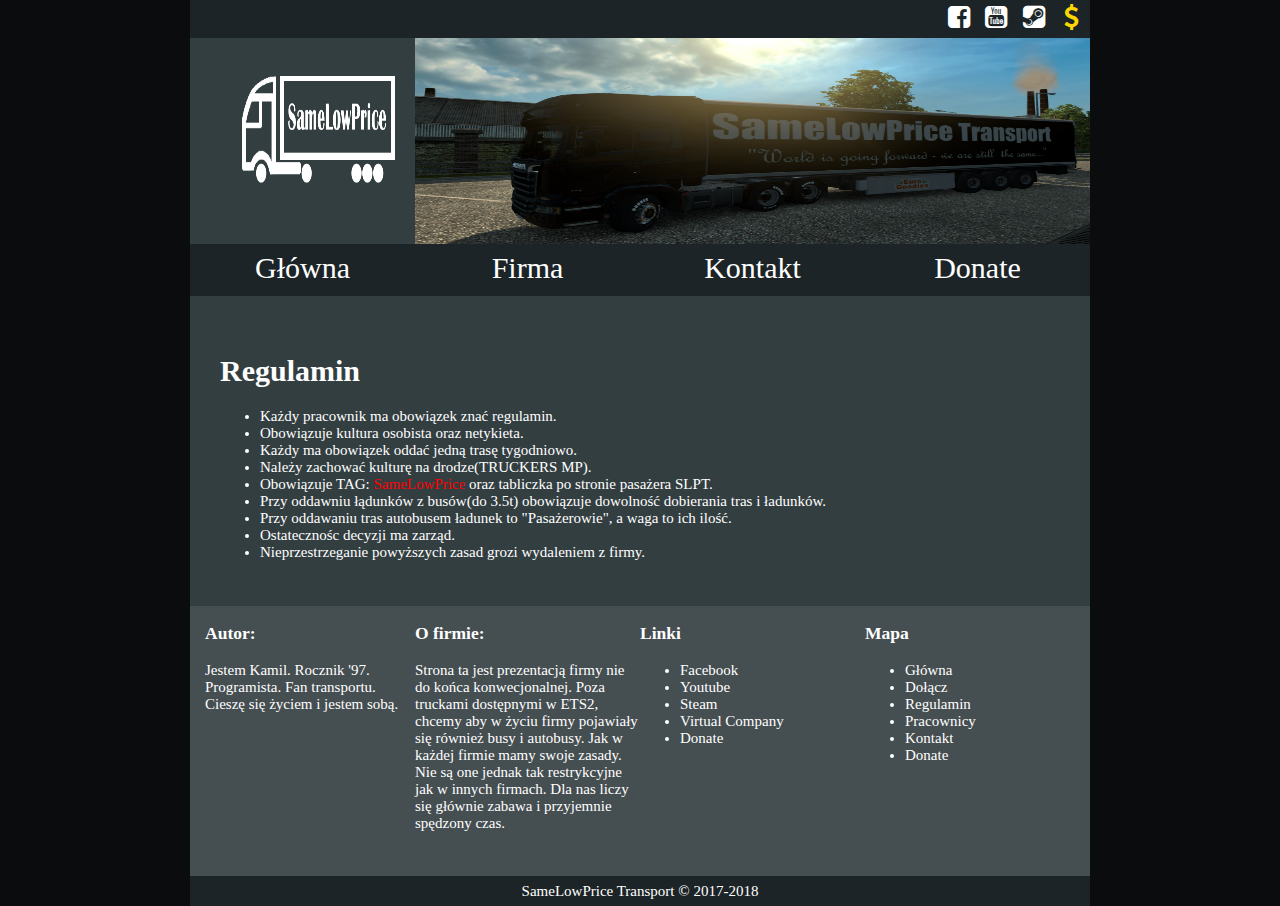
<file: regulamin.html>
<!Doctype html>
<html lang="pl">
    <head>
        <meta charset="utf-8">
        <meta name="author" content="Kamil Marynowski">
        <meta name="description" content="Najlepsza wirtualna spedycja w ETS2!">
        <meta name="keywords" content="ets, ets2, euro, truck, simulator, dwa, spedycja, transport, same, low, price, youtube, steam, facebook, virtual, company, busy, autobusy, spedytor, kierowca, dyspozytor">
        <meta name="viewport" content="width=device-width, initial-scale=1.0">
        <meta http-equiv="X-UA-Compatible" content="IE=edge, chrome=1">
        
        <link href="css/style.css" rel="stylesheet">
        <link href="css/fontello/css/fontello.css" rel="stylesheet">
        
    </head>
    <body>
    <div class="container">
        <!-- górny pasek z linkami -->
        <aside class="up-bar">
            <div class="nothing-up-bar"></div>
            <section class="social-link-tiles">
                <a href="https://www.facebook.com/slptvc/" title="Odwiedź nas na Facebook'u!" target="_blank">
                    <div class="social-link-tile">
                        <i class="icon-facebook-squared"></i>
                    </div>
                </a>
                <a href="https://www.youtube.com/playlist?list=PLelDPyWjN_yZZAAvFQHGMIOfzsGX8IlQ6" title="Wszystko o firmie na Youtube" target="_blank">
                    <div class="social-link-tile">
                        <i class="icon-youtube-squared"></i>
                    </div>
                </a>
                <a href="http://steamcommunity.com/groups/slptvc" title="Nasza grupa na Steam. Dołącz do nas!" target="_blank">
                    <div class="social-link-tile">
                        <i class="icon-steam-squared"></i>
                    </div>
                </a>
                <a href="donate.html" title="Wesprzyj nas!">
                    <div class="social-link-tile">
                        <i class="icon-dollar"></i>
                    </div>
                </a>
            </section>
            <div style="clear: both;"></div>
        </aside>
        
        <!-- nagłówek LOGO+BANER -->
        
        <header class="header">
            <div class="logo-place">
                <figure>
                    <img src="zdjecia/logoB.png" alt="SLPT">
                </figure>
            </div>
            <div class="banner-place">
                
                    <img src="zdjecia/banner.jpg" alt="SLPT">
                
            </div>
        </header>
        
        <!-- gorna nawigacja -->
        
        <nav class="up-nav">
            <ol>
                <li><a href="index.html" title="Strona główna">Główna</a></li>
                <li>Firma
                    <ul>
                        <li><a href="praca.html" title="Dołącz do nas!">Dołącz</a></li>
                        <li><a href="regulamin.html" title="Regulamin firmy">Regulamin</a></li>
                        <!--<li><a href="pracownicy.html" title="Nasi pracownicy. Oceń ich!">Pracownicy</a></li>-->
                    </ul>
                </li>
                <li><a href="kontakt.html" title="Skontaktuj się z nami!">Kontakt</a></li>
                <li><a href="donate.html" title="Wesprzyj nas!">Donate</a></li>
            </ol>
        </nav>
        
        <!-- główna treść podstrony -->
        
        <main class="content">
            <article class="regulamin">
                <h1>Regulamin</h1>
                <ul>
                <li>Każdy pracownik ma obowiązek znać regulamin.</li>
                <li>Obowiązuje kultura osobista oraz netykieta.</li>
                <li>Każdy ma obowiązek oddać jedną trasę tygodniowo.</li>
                <li>Należy zachować kulturę na drodze(TRUCKERS MP).</li>
                <li>Obowiązuje TAG: <span style="color: red;">SameLowPrice</span> oraz tabliczka po stronie pasażera SLPT.</li>
                <li>Przy oddawniu łądunków z busów(do 3.5t) obowiązuje dowolność dobierania tras i ładunków.</li>
                <li>Przy oddawaniu tras autobusem ładunek to "Pasażerowie", a waga to ich ilość.</li>
                <li>Ostatecznośc decyzji ma zarząd.</li>
                <li>Nieprzestrzeganie powyższych zasad grozi wydaleniem z firmy.</li>
                </ul>
            </article>
        </main>
        
        <aside class="dodatkowe-info">
            <article class="autor">
                <h3>Autor:</h3>
                Jestem Kamil. Rocznik '97.
                Programista. Fan transportu.
                Cieszę się życiem i jestem sobą.
            </article>
            <article class="strona">
                <h3>O firmie:</h3>
                Strona ta jest prezentacją
                firmy nie do końca konwecjonalnej.
                Poza truckami dostępnymi w ETS2,
                chcemy aby w życiu firmy pojawiały się
                również busy i autobusy. Jak w każdej firmie
                mamy swoje zasady. Nie są one jednak tak restrykcyjne
                jak w innych firmach. Dla nas liczy się głównie zabawa
                i przyjemnie spędzony czas.
            </article>
            <aside class="linki">
                <h3>Linki</h3>
                <ul>
                    <li class="linki-dod"><a href="https://www.facebook.com/slptvc/" title="Odwiedź nas na Facebook'u!" target="_blank">Facebook</a></li>
                    <li class="linki-dod"><a href="https://www.youtube.com/playlist?list=PLelDPyWjN_yZZAAvFQHGMIOfzsGX8IlQ6" title="Wszystko o firmie na Youtube" target="_blank">Youtube</a></li>
                    <li class="linki-dod"><a href="http://steamcommunity.com/groups/slptvc" title="Nasza grupa na Steam. Dołącz do nas!" target="_blank">Steam</a></li>
                    <li class="linki-dod"><a href="http://www.virtualcompany.com.pl/card-6169" title="Wizytówka firmy" target="_blank">Virtual Company</a></li>
                    <li class="linki-dod"><a href="donate.html" title="Wesprzyj nas!">Donate</a></li>
                </ul>
            </aside>
            <aside class="mapa">
                <h3>Mapa</h3>
                <ul>
                    <li class="linki-dod"><a href="index.html" title="Strona główna">Główna</a></li>
                    <li class="linki-dod"><a href="praca.html" title="Dołącz do nas!">Dołącz</a></li>
                    <li class="linki-dod"><a href="regulamin.html" title="Regulamin firmy">Regulamin</a></li>
                    <li class="linki-dod"><a href="pracownicy.html" title="Nasi pracownicy. Oceń ich!">Pracownicy</a></li>
                    <li class="linki-dod"><a href="kontakt.html" title="Skontaktuj się z nami!">Kontakt</a></li>
                    <li class="linki-dod"><a href="donate.html" title="Wesprzyj nas!">Donate</a></li>
                </ul>
            </aside>
        
        <div style="clear: both;"></div>
        
        </aside>
        
        <footer class="footer">
            SameLowPrice Transport &copy; 2017-2018
        </footer>
    </div>    
    </body>
</html>
</file>
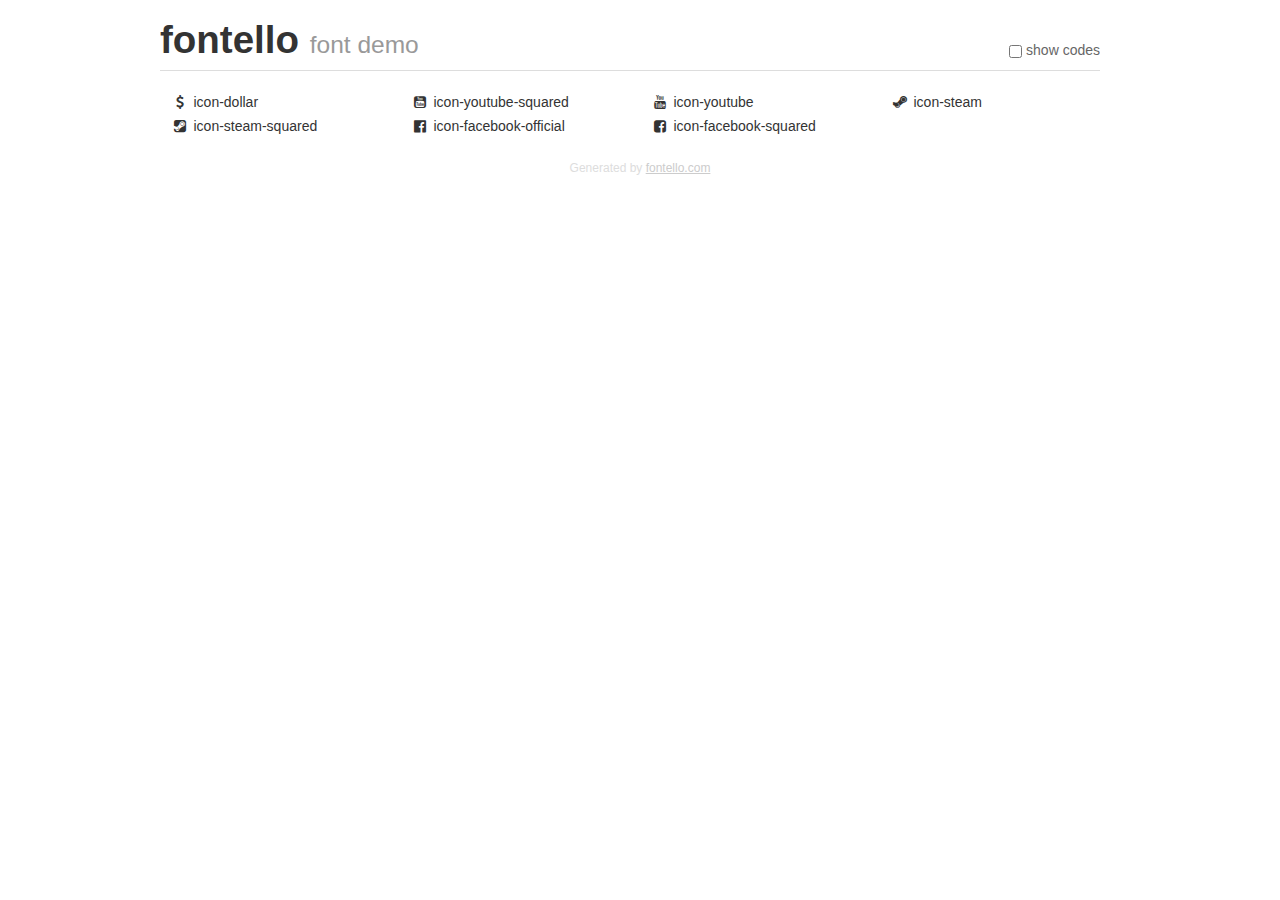
<file: fontello/demo.html>
<!DOCTYPE html>
<html>
  <head><!--[if lt IE 9]><script language="javascript" type="text/javascript" src="//html5shim.googlecode.com/svn/trunk/html5.js"></script><![endif]-->
    <meta charset="UTF-8"><style>/*
 * Bootstrap v2.2.1
 *
 * Copyright 2012 Twitter, Inc
 * Licensed under the Apache License v2.0
 * http://www.apache.org/licenses/LICENSE-2.0
 *
 * Designed and built with all the love in the world @twitter by @mdo and @fat.
 */
.clearfix {
  *zoom: 1;
}
.clearfix:before,
.clearfix:after {
  display: table;
  content: "";
  line-height: 0;
}
.clearfix:after {
  clear: both;
}
html {
  font-size: 100%;
  -webkit-text-size-adjust: 100%;
  -ms-text-size-adjust: 100%;
}
a:focus {
  outline: thin dotted #333;
  outline: 5px auto -webkit-focus-ring-color;
  outline-offset: -2px;
}
a:hover,
a:active {
  outline: 0;
}
button,
input,
select,
textarea {
  margin: 0;
  font-size: 100%;
  vertical-align: middle;
}
button,
input {
  *overflow: visible;
  line-height: normal;
}
button::-moz-focus-inner,
input::-moz-focus-inner {
  padding: 0;
  border: 0;
}
body {
  margin: 0;
  font-family: "Helvetica Neue", Helvetica, Arial, sans-serif;
  font-size: 14px;
  line-height: 20px;
  color: #333;
  background-color: #fff;
}
a {
  color: #08c;
  text-decoration: none;
}
a:hover {
  color: #005580;
  text-decoration: underline;
}
.row {
  margin-left: -20px;
  *zoom: 1;
}
.row:before,
.row:after {
  display: table;
  content: "";
  line-height: 0;
}
.row:after {
  clear: both;
}
[class*="span"] {
  float: left;
  min-height: 1px;
  margin-left: 20px;
}
.container,
.navbar-static-top .container,
.navbar-fixed-top .container,
.navbar-fixed-bottom .container {
  width: 940px;
}
.span12 {
  width: 940px;
}
.span11 {
  width: 860px;
}
.span10 {
  width: 780px;
}
.span9 {
  width: 700px;
}
.span8 {
  width: 620px;
}
.span7 {
  width: 540px;
}
.span6 {
  width: 460px;
}
.span5 {
  width: 380px;
}
.span4 {
  width: 300px;
}
.span3 {
  width: 220px;
}
.span2 {
  width: 140px;
}
.span1 {
  width: 60px;
}
[class*="span"].pull-right,
.row-fluid [class*="span"].pull-right {
  float: right;
}
.container {
  margin-right: auto;
  margin-left: auto;
  *zoom: 1;
}
.container:before,
.container:after {
  display: table;
  content: "";
  line-height: 0;
}
.container:after {
  clear: both;
}
p {
  margin: 0 0 10px;
}
.lead {
  margin-bottom: 20px;
  font-size: 21px;
  font-weight: 200;
  line-height: 30px;
}
small {
  font-size: 85%;
}
h1 {
  margin: 10px 0;
  font-family: inherit;
  font-weight: bold;
  line-height: 20px;
  color: inherit;
  text-rendering: optimizelegibility;
}
h1 small {
  font-weight: normal;
  line-height: 1;
  color: #999;
}
h1 {
  line-height: 40px;
}
h1 {
  font-size: 38.5px;
}
h1 small {
  font-size: 24.5px;
}
body {
  margin-top: 90px;
}
.header {
  position: fixed;
  top: 0;
  left: 50%;
  margin-left: -480px;
  background-color: #fff;
  border-bottom: 1px solid #ddd;
  padding-top: 10px;
  z-index: 10;
}
.footer {
  color: #ddd;
  font-size: 12px;
  text-align: center;
  margin-top: 20px;
}
.footer a {
  color: #ccc;
  text-decoration: underline;
}
.the-icons {
  font-size: 14px;
  line-height: 24px;
}
.switch {
  position: absolute;
  right: 0;
  bottom: 10px;
  color: #666;
}
.switch input {
  margin-right: 0.3em;
}
.codesOn .i-name {
  display: none;
}
.codesOn .i-code {
  display: inline;
}
.i-code {
  display: none;
}
@font-face {
      font-family: 'fontello';
      src: url('./font/fontello.eot?58724937');
      src: url('./font/fontello.eot?58724937#iefix') format('embedded-opentype'),
           url('./font/fontello.woff?58724937') format('woff'),
           url('./font/fontello.ttf?58724937') format('truetype'),
           url('./font/fontello.svg?58724937#fontello') format('svg');
      font-weight: normal;
      font-style: normal;
    }
     
     
    .demo-icon
    {
      font-family: "fontello";
      font-style: normal;
      font-weight: normal;
      speak: none;
     
      display: inline-block;
      text-decoration: inherit;
      width: 1em;
      margin-right: .2em;
      text-align: center;
      /* opacity: .8; */
     
      /* For safety - reset parent styles, that can break glyph codes*/
      font-variant: normal;
      text-transform: none;
     
      /* fix buttons height, for twitter bootstrap */
      line-height: 1em;
     
      /* Animation center compensation - margins should be symmetric */
      /* remove if not needed */
      margin-left: .2em;
     
      /* You can be more comfortable with increased icons size */
      /* font-size: 120%; */
     
      /* Font smoothing. That was taken from TWBS */
      -webkit-font-smoothing: antialiased;
      -moz-osx-font-smoothing: grayscale;
     
      /* Uncomment for 3D effect */
      /* text-shadow: 1px 1px 1px rgba(127, 127, 127, 0.3); */
    }
     </style>
    <link rel="stylesheet" href="css/animation.css"><!--[if IE 7]><link rel="stylesheet" href="css/fontello-ie7.css"><![endif]-->
    <script>
      function toggleCodes(on) {
        var obj = document.getElementById('icons');
      
        if (on) {
          obj.className += ' codesOn';
        } else {
          obj.className = obj.className.replace(' codesOn', '');
        }
      }
      
    </script>
  </head>
  <body>
    <div class="container header">
      <h1>
        fontello
         <small>font demo</small>
      </h1>
      <label class="switch">
        <input type="checkbox" onclick="toggleCodes(this.checked)">show codes
      </label>
    </div>
    <div id="icons" class="container">
      <div class="row">
        <div title="Code: 0xf155" class="the-icons span3"><i class="demo-icon icon-dollar">&#xf155;</i> <span class="i-name">icon-dollar</span><span class="i-code">0xf155</span></div>
        <div title="Code: 0xf166" class="the-icons span3"><i class="demo-icon icon-youtube-squared">&#xf166;</i> <span class="i-name">icon-youtube-squared</span><span class="i-code">0xf166</span></div>
        <div title="Code: 0xf167" class="the-icons span3"><i class="demo-icon icon-youtube">&#xf167;</i> <span class="i-name">icon-youtube</span><span class="i-code">0xf167</span></div>
        <div title="Code: 0xf1b6" class="the-icons span3"><i class="demo-icon icon-steam">&#xf1b6;</i> <span class="i-name">icon-steam</span><span class="i-code">0xf1b6</span></div>
      </div>
      <div class="row">
        <div title="Code: 0xf1b7" class="the-icons span3"><i class="demo-icon icon-steam-squared">&#xf1b7;</i> <span class="i-name">icon-steam-squared</span><span class="i-code">0xf1b7</span></div>
        <div title="Code: 0xf230" class="the-icons span3"><i class="demo-icon icon-facebook-official">&#xf230;</i> <span class="i-name">icon-facebook-official</span><span class="i-code">0xf230</span></div>
        <div title="Code: 0xf308" class="the-icons span3"><i class="demo-icon icon-facebook-squared">&#xf308;</i> <span class="i-name">icon-facebook-squared</span><span class="i-code">0xf308</span></div>
      </div>
    </div>
    <div class="container footer">Generated by <a href="http://fontello.com">fontello.com</a></div>
  </body>
</html>
</file>
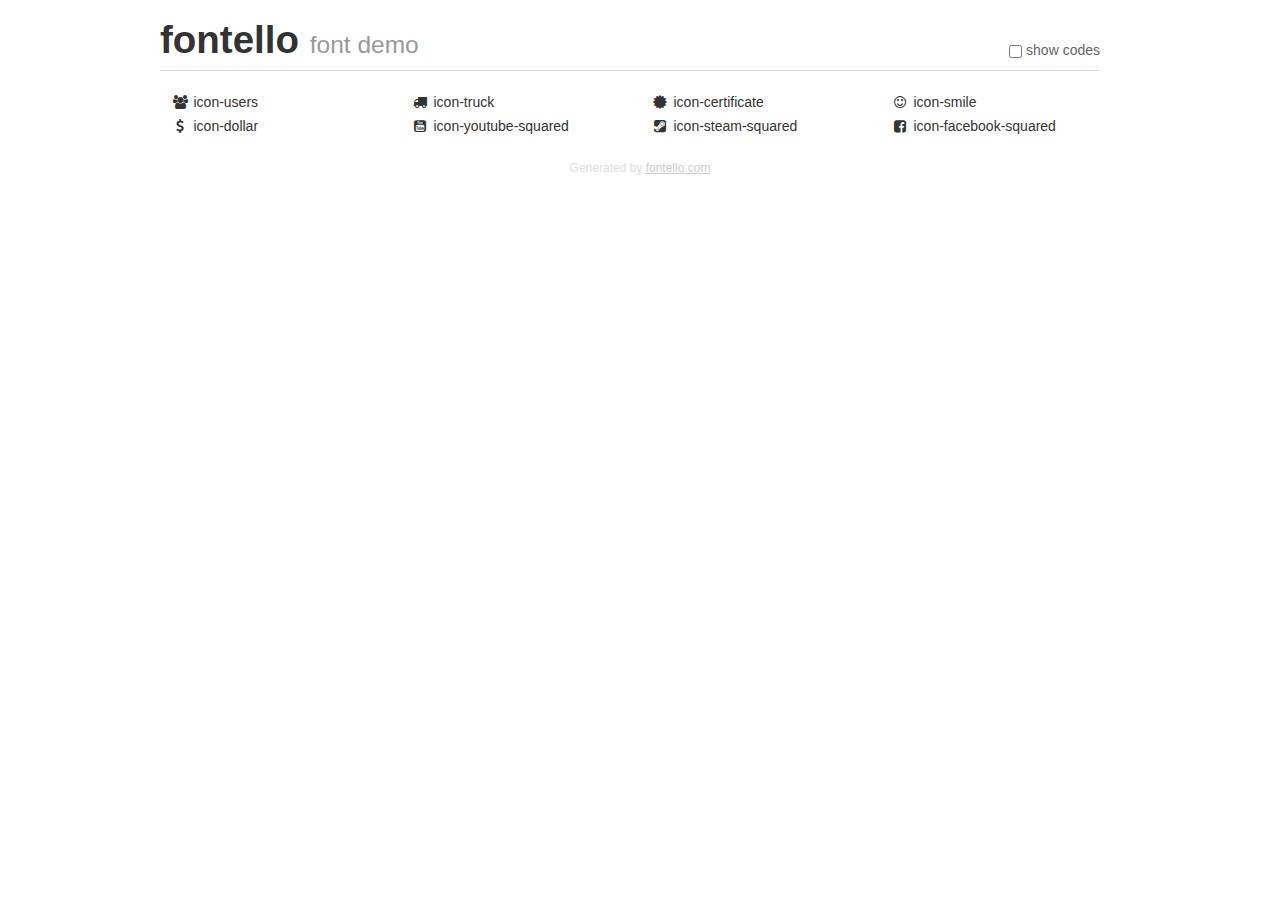
<file: css/fontello/demo.html>
<!DOCTYPE html>
<html>
  <head><!--[if lt IE 9]><script language="javascript" type="text/javascript" src="//html5shim.googlecode.com/svn/trunk/html5.js"></script><![endif]-->
    <meta charset="UTF-8"><style>/*
 * Bootstrap v2.2.1
 *
 * Copyright 2012 Twitter, Inc
 * Licensed under the Apache License v2.0
 * http://www.apache.org/licenses/LICENSE-2.0
 *
 * Designed and built with all the love in the world @twitter by @mdo and @fat.
 */
.clearfix {
  *zoom: 1;
}
.clearfix:before,
.clearfix:after {
  display: table;
  content: "";
  line-height: 0;
}
.clearfix:after {
  clear: both;
}
html {
  font-size: 100%;
  -webkit-text-size-adjust: 100%;
  -ms-text-size-adjust: 100%;
}
a:focus {
  outline: thin dotted #333;
  outline: 5px auto -webkit-focus-ring-color;
  outline-offset: -2px;
}
a:hover,
a:active {
  outline: 0;
}
button,
input,
select,
textarea {
  margin: 0;
  font-size: 100%;
  vertical-align: middle;
}
button,
input {
  *overflow: visible;
  line-height: normal;
}
button::-moz-focus-inner,
input::-moz-focus-inner {
  padding: 0;
  border: 0;
}
body {
  margin: 0;
  font-family: "Helvetica Neue", Helvetica, Arial, sans-serif;
  font-size: 14px;
  line-height: 20px;
  color: #333;
  background-color: #fff;
}
a {
  color: #08c;
  text-decoration: none;
}
a:hover {
  color: #005580;
  text-decoration: underline;
}
.row {
  margin-left: -20px;
  *zoom: 1;
}
.row:before,
.row:after {
  display: table;
  content: "";
  line-height: 0;
}
.row:after {
  clear: both;
}
[class*="span"] {
  float: left;
  min-height: 1px;
  margin-left: 20px;
}
.container,
.navbar-static-top .container,
.navbar-fixed-top .container,
.navbar-fixed-bottom .container {
  width: 940px;
}
.span12 {
  width: 940px;
}
.span11 {
  width: 860px;
}
.span10 {
  width: 780px;
}
.span9 {
  width: 700px;
}
.span8 {
  width: 620px;
}
.span7 {
  width: 540px;
}
.span6 {
  width: 460px;
}
.span5 {
  width: 380px;
}
.span4 {
  width: 300px;
}
.span3 {
  width: 220px;
}
.span2 {
  width: 140px;
}
.span1 {
  width: 60px;
}
[class*="span"].pull-right,
.row-fluid [class*="span"].pull-right {
  float: right;
}
.container {
  margin-right: auto;
  margin-left: auto;
  *zoom: 1;
}
.container:before,
.container:after {
  display: table;
  content: "";
  line-height: 0;
}
.container:after {
  clear: both;
}
p {
  margin: 0 0 10px;
}
.lead {
  margin-bottom: 20px;
  font-size: 21px;
  font-weight: 200;
  line-height: 30px;
}
small {
  font-size: 85%;
}
h1 {
  margin: 10px 0;
  font-family: inherit;
  font-weight: bold;
  line-height: 20px;
  color: inherit;
  text-rendering: optimizelegibility;
}
h1 small {
  font-weight: normal;
  line-height: 1;
  color: #999;
}
h1 {
  line-height: 40px;
}
h1 {
  font-size: 38.5px;
}
h1 small {
  font-size: 24.5px;
}
body {
  margin-top: 90px;
}
.header {
  position: fixed;
  top: 0;
  left: 50%;
  margin-left: -480px;
  background-color: #fff;
  border-bottom: 1px solid #ddd;
  padding-top: 10px;
  z-index: 10;
}
.footer {
  color: #ddd;
  font-size: 12px;
  text-align: center;
  margin-top: 20px;
}
.footer a {
  color: #ccc;
  text-decoration: underline;
}
.the-icons {
  font-size: 14px;
  line-height: 24px;
}
.switch {
  position: absolute;
  right: 0;
  bottom: 10px;
  color: #666;
}
.switch input {
  margin-right: 0.3em;
}
.codesOn .i-name {
  display: none;
}
.codesOn .i-code {
  display: inline;
}
.i-code {
  display: none;
}
@font-face {
      font-family: 'fontello';
      src: url('./font/fontello.eot?12018173');
      src: url('./font/fontello.eot?12018173#iefix') format('embedded-opentype'),
           url('./font/fontello.woff?12018173') format('woff'),
           url('./font/fontello.ttf?12018173') format('truetype'),
           url('./font/fontello.svg?12018173#fontello') format('svg');
      font-weight: normal;
      font-style: normal;
    }
     
     
    .demo-icon
    {
      font-family: "fontello";
      font-style: normal;
      font-weight: normal;
      speak: none;
     
      display: inline-block;
      text-decoration: inherit;
      width: 1em;
      margin-right: .2em;
      text-align: center;
      /* opacity: .8; */
     
      /* For safety - reset parent styles, that can break glyph codes*/
      font-variant: normal;
      text-transform: none;
     
      /* fix buttons height, for twitter bootstrap */
      line-height: 1em;
     
      /* Animation center compensation - margins should be symmetric */
      /* remove if not needed */
      margin-left: .2em;
     
      /* You can be more comfortable with increased icons size */
      /* font-size: 120%; */
     
      /* Font smoothing. That was taken from TWBS */
      -webkit-font-smoothing: antialiased;
      -moz-osx-font-smoothing: grayscale;
     
      /* Uncomment for 3D effect */
      /* text-shadow: 1px 1px 1px rgba(127, 127, 127, 0.3); */
    }
     </style>
    <link rel="stylesheet" href="css/animation.css"><!--[if IE 7]><link rel="stylesheet" href="css/fontello-ie7.css"><![endif]-->
    <script>
      function toggleCodes(on) {
        var obj = document.getElementById('icons');
      
        if (on) {
          obj.className += ' codesOn';
        } else {
          obj.className = obj.className.replace(' codesOn', '');
        }
      }
      
    </script>
  </head>
  <body>
    <div class="container header">
      <h1>
        fontello
         <small>font demo</small>
      </h1>
      <label class="switch">
        <input type="checkbox" onclick="toggleCodes(this.checked)">show codes
      </label>
    </div>
    <div id="icons" class="container">
      <div class="row">
        <div title="Code: 0xe800" class="the-icons span3"><i class="demo-icon icon-users">&#xe800;</i> <span class="i-name">icon-users</span><span class="i-code">0xe800</span></div>
        <div title="Code: 0xe801" class="the-icons span3"><i class="demo-icon icon-truck">&#xe801;</i> <span class="i-name">icon-truck</span><span class="i-code">0xe801</span></div>
        <div title="Code: 0xe802" class="the-icons span3"><i class="demo-icon icon-certificate">&#xe802;</i> <span class="i-name">icon-certificate</span><span class="i-code">0xe802</span></div>
        <div title="Code: 0xf118" class="the-icons span3"><i class="demo-icon icon-smile">&#xf118;</i> <span class="i-name">icon-smile</span><span class="i-code">0xf118</span></div>
      </div>
      <div class="row">
        <div title="Code: 0xf155" class="the-icons span3"><i class="demo-icon icon-dollar">&#xf155;</i> <span class="i-name">icon-dollar</span><span class="i-code">0xf155</span></div>
        <div title="Code: 0xf166" class="the-icons span3"><i class="demo-icon icon-youtube-squared">&#xf166;</i> <span class="i-name">icon-youtube-squared</span><span class="i-code">0xf166</span></div>
        <div title="Code: 0xf1b7" class="the-icons span3"><i class="demo-icon icon-steam-squared">&#xf1b7;</i> <span class="i-name">icon-steam-squared</span><span class="i-code">0xf1b7</span></div>
        <div title="Code: 0xf308" class="the-icons span3"><i class="demo-icon icon-facebook-squared">&#xf308;</i> <span class="i-name">icon-facebook-squared</span><span class="i-code">0xf308</span></div>
      </div>
    </div>
    <div class="container footer">Generated by <a href="http://fontello.com">fontello.com</a></div>
  </body>
</html>
</file>
<file: css/style.css>
body{
    background: #0A0C0D;
    color: #FFFFFF;
    font-size: 15px;
    margin: 0;
    padding: 0;
}

a:link, a:visited, a:hover{
    text-decoration: none;
    color: #FFFFFF;
}

.up-bar {
    width: 60em;
    height: 2.5em;
    background: black;
    background: #1C2427;
}

.nothing-up-bar {
    width: 50em;
    height: 2.5em;
    float: left;
}

.social-link-tiles {
    width: 10em;
    height: 2.5em;
    float: left;
}

.social-link-tile {
    width: 2.5em;
    height: 2.25em;
    float: left;
    text-align: center;
    padding-top: 0.25em;
    transition-duration: 5s;
}

.social-link-tile:hover {
    background: #FFFFFF;
}

.social-link-tile:hover > i.icon-steam-squared
{
    color: #000000;
    transition-duration: 1s;
}

.social-link-tile:hover > i.icon-facebook-squared
{
    color: #3B5998;
    transition-duration: 1s;
}

.social-link-tile:hover > i.icon-youtube-squared
{
    color: #CC181E;
    transition-duration: 1s;
}




.header {
    width: 60em;
    height: 13.75em;
    background: #333E41;
}

.container {
    width: 60em;
    margin-left: auto;
    margin-right: auto;
}

.logo-place {
    width: 15em;
    height: 13.75em;
    float: left;
}

.logo-place > figure > img
{
    width: 12em;
    height: 10em;
}

.banner-place {
    width: 45em;
    height: 13.75em;
    float: left;
}

.banner-place > img
{
    margin: 0;
    padding: 0;
    width: 45em;
    height: 13.75em;
}




ol {
    list-style-type: none;
    padding: 0;
    margin: 0;
    text-align: center;
    font-size: 30px; 
}

ol > li
{
    float: left;
    width: 7.5em;
    height: 1.5em;
    padding-top: 0.25em;
    background: #1C2427;
    transition-duration: 2s;
    transition-property: background;
}

ol > li > ul {
    list-style-type: none;
    padding: 0;
    margin: 0;
}

ol > li > ul > li
{
    transition-property: background;
    transition-duration: 2s;
    width: 7.5em;
    height: 1.5em;
    padding-top: 0.25em;
    background: #2d3538;
    display: none;
}

ol > li > ul > li:first-child
{
    margin-top: 0.325em;
}

ol > li > ul > li:hover
{
    background: #9795FF;
}

 ol > li:hover
{
   background: #6362CC;
}



ol > li:hover > ul > li {
    display: block;
    z-index: 100;
    position: relative;
}

.content {
    padding-top: 6em;
    width: 60em;
    padding-bottom: 2em;
    background: #333E41;
    text-align: center;
}

.oferta {
    width: 15em;
    height: 15em;
    float: left;
}

.footer {
    width: 60em;
    height: 1.5em;
    padding-top: 0.5em;
    text-align: center;
    background: #1C2427;
}

.dodatkowe-info {
    width: 60em;
    height: 18em;
    background: #454E51;
    font-size: 15px;
}

.mapa {
    float: left;
    width: 15em;
}

.linki {
    float: left;
    width: 15em;
}

.autor {
    float: left;
    width: 14em;
    padding-left: 1em;
}

.strona {
    float: left;
    width: 15em;
}



@media (min-width: 1400px){
    body{
        font-size: 25px;
    }
    
    ol{
        font-size: 50px;
    }
    
    .dodatkowe-info{
        font-size: 25px;
    }
}

@media (max-width: 900px){
    body{
        font-size: 10px;
    }
    
    ol{
        font-size: 20px;
    }
    
    .dodatkowe-info{
        font-size: 10px;
    }
}

@media (max-width: 600px){

    .opis{
        padding-left: 2em;
        padding-right: 0;
    }    

body{
    background: #0A0C0D;
    color: #FFFFFF;
    font-size: 10px;
    margin: 0;
    padding: 0;
    width: 100%;
}

a:link, a:visited, a:hover{
    text-decoration: none;
    color: #FFFFFF;
}

.up-bar {
    width: 100%;
    height: 2.5em;
    background: black;
    background: #1C2427;
}

.nothing-up-bar {
    display: none;
}

.social-link-tiles {
    width: 100%;
    height: 2.5em;
    float: left;
}

.social-link-tile {
    width: 25%;
    height: 2.25em;
    float: left;
    text-align: center;
    padding-top: 0.25em;
    transition-duration: 5s;
}

.social-link-tile:hover {
    background: #FFFFFF;
}

.social-link-tile:hover > i.icon-steam-squared
{
    color: #000000;
    transition-duration: 1s;
}

.social-link-tile:hover > i.icon-facebook-squared
{
    color: #3B5998;
    transition-duration: 1s;
}

.social-link-tile:hover > i.icon-youtube-squared
{
    color: #CC181E;
    transition-duration: 1s;
}




.header {
    width: 100%;
    height: 13.75em;
    background: #333E41;
}

.container {
    width: 100%;
    margin-left: auto;
    margin-right: auto;
}

.logo-place {
    width: 100%;
    height: 13.75em;
    float: left;
}

.logo-place > figure > img
{
    width: 100%;
    height: 10em;
}

.banner-place {
    display: none;
}

.banner-place > img
{
    display: none;
}




ol {
    list-style-type: none;
    padding: 0;
    margin: 0;
    text-align: center;
    font-size: 30px; 
}

ol > li
{
    text-align: center;
    width: 100%;
    height: 1.5em;
    padding-top: 0.25em;
    background: #1C2427;
    transition-duration: 2s;
    transition-property: background;
}

ol > li > ul {
    list-style-type: none;
    padding: 0;
    margin: 0;
}

ol > li > ul > li
{
    transition-property: background;
    transition-duration: 2s;
    width: 100%;
    height: 1.5em;
    padding-top: 0.25em;
    background: #2d3538;
    display: none;
}

ol > li > ul > li:first-child
{
    margin-top: 0.325em;
}

ol > li > ul > li:hover
{
    background: #9795FF;
}

 ol > li:hover
{
   background: #6362CC;
}



ol > li:hover > ul > li {
    display: block;
    position: relative;
    z-index: 100;
}

.content {
    width: 100%;
    background: #333E41;
    text-align: center;
}

.footer {
    width: 100%;
    height: 1.5em;
    padding-top: 0.5em;
    text-align: center;
    background: #1C2427;
}

.dodatkowe-info {
    display: none;
}

.mapa {
    display: none;
}

.linki {
   display: none;
}

.autor {
    display: none;
}

.strona {
    display: none;
}
    
    .oferta{
        clear: both;
        width: 100%;
    }    
    .oferta-tekst {
    font-size: 1.5em;
        text-align: center;
}
    
}




.oferta-tekst {
    font-size: 1.5em;
}

.header-main {
    font-size: 100px;
}

.wymagania {
    text-align: left;
}

.oferta-pracy {
    text-align: left;
}

.opis {
    float: left;
width: 28em;
    padding-right: 2em;
    text-align: justify;
}


.pol-content {
    float: left;
    width: 28em;
    padding-left: 2em;
}

.form-labels {
    display: block;
}



.form-podanie {
    padding-left: 2em;
    font-size: 1.5em;
}

.regulamin {
    text-align: left;
    padding-left: 2em;
}
</file>
<file: css/fontello/css/fontello.css>
@font-face {
  font-family: 'fontello';
  src: url('../font/fontello.eot?54893225');
  src: url('../font/fontello.eot?54893225#iefix') format('embedded-opentype'),
       url('../font/fontello.woff2?54893225') format('woff2'),
       url('../font/fontello.woff?54893225') format('woff'),
       url('../font/fontello.ttf?54893225') format('truetype'),
       url('../font/fontello.svg?54893225#fontello') format('svg');
  font-weight: normal;
  font-style: normal;
}
/* Chrome hack: SVG is rendered more smooth in Windozze. 100% magic, uncomment if you need it. */
/* Note, that will break hinting! In other OS-es font will be not as sharp as it could be */
/*
@media screen and (-webkit-min-device-pixel-ratio:0) {
  @font-face {
    font-family: 'fontello';
    src: url('../font/fontello.svg?54893225#fontello') format('svg');
  }
}
*/
 
 [class^="icon-"]:before, [class*=" icon-"]:before {
  font-family: "fontello";
  font-style: normal;
  font-weight: normal;
  speak: none;
 
  display: inline-block;
  text-decoration: inherit;
  width: 1em;
  margin-right: .2em;
  text-align: center;
  /* opacity: .8; */
 
  /* For safety - reset parent styles, that can break glyph codes*/
  font-variant: normal;
  text-transform: none;
 
  /* fix buttons height, for twitter bootstrap */
  line-height: 1em;
 
  /* Animation center compensation - margins should be symmetric */
  /* remove if not needed */
  margin-left: .2em;
 
  /* you can be more comfortable with increased icons size */
  /* font-size: 120%; */
 
  /* Font smoothing. That was taken from TWBS */
  -webkit-font-smoothing: antialiased;
  -moz-osx-font-smoothing: grayscale;
 
  /* Uncomment for 3D effect */
  /* text-shadow: 1px 1px 1px rgba(127, 127, 127, 0.3); */
}
 
.icon-users:before { content: '\e800'; font-size: 7.5em; color: greenyellow;} /* '' */
.icon-truck:before { content: '\e801'; font-size: 7.5em;} /* '' */
.icon-certificate:before { content: '\e802'; font-size: 7.5em; color: blue;} /* '' */
.icon-smile:before { content: '\f118'; font-size: 7.5em; color: yellow;} /* '' */
.icon-dollar:before { content: '\f155'; color: gold; font-size: 1.75em;} /* '' */
.icon-youtube-squared:before { content: '\f166'; font-size: 1.75em;} /* '' */
.icon-steam-squared:before { content: '\f1b7';font-size: 1.75em;} /* '' */
.icon-facebook-squared:before { content: '\f308'; font-size: 1.75em;} /* '' */
</file>
<file: fontello/css/fontello-ie7.css>
[class^="icon-"], [class*=" icon-"] {
  font-family: 'fontello';
  font-style: normal;
  font-weight: normal;
 
  /* fix buttons height */
  line-height: 1em;
 
  /* you can be more comfortable with increased icons size */
  /* font-size: 120%; */
}
 
.icon-dollar { *zoom: expression( this.runtimeStyle['zoom'] = '1', this.innerHTML = '&#xf155;&nbsp;'); }
.icon-youtube-squared { *zoom: expression( this.runtimeStyle['zoom'] = '1', this.innerHTML = '&#xf166;&nbsp;'); }
.icon-youtube { *zoom: expression( this.runtimeStyle['zoom'] = '1', this.innerHTML = '&#xf167;&nbsp;'); }
.icon-steam { *zoom: expression( this.runtimeStyle['zoom'] = '1', this.innerHTML = '&#xf1b6;&nbsp;'); }
.icon-steam-squared { *zoom: expression( this.runtimeStyle['zoom'] = '1', this.innerHTML = '&#xf1b7;&nbsp;'); }
.icon-facebook-official { *zoom: expression( this.runtimeStyle['zoom'] = '1', this.innerHTML = '&#xf230;&nbsp;'); }
.icon-facebook-squared { *zoom: expression( this.runtimeStyle['zoom'] = '1', this.innerHTML = '&#xf308;&nbsp;'); }
</file>
<file: css/fontello/css/fontello-ie7.css>
[class^="icon-"], [class*=" icon-"] {
  font-family: 'fontello';
  font-style: normal;
  font-weight: normal;
 
  /* fix buttons height */
  line-height: 1em;
 
  /* you can be more comfortable with increased icons size */
  /* font-size: 120%; */
}
 
.icon-users { *zoom: expression( this.runtimeStyle['zoom'] = '1', this.innerHTML = '&#xe800;&nbsp;'); }
.icon-truck { *zoom: expression( this.runtimeStyle['zoom'] = '1', this.innerHTML = '&#xe801;&nbsp;'); }
.icon-certificate { *zoom: expression( this.runtimeStyle['zoom'] = '1', this.innerHTML = '&#xe802;&nbsp;'); }
.icon-smile { *zoom: expression( this.runtimeStyle['zoom'] = '1', this.innerHTML = '&#xf118;&nbsp;'); }
.icon-dollar { *zoom: expression( this.runtimeStyle['zoom'] = '1', this.innerHTML = '&#xf155;&nbsp;'); }
.icon-youtube-squared { *zoom: expression( this.runtimeStyle['zoom'] = '1', this.innerHTML = '&#xf166;&nbsp;'); }
.icon-steam-squared { *zoom: expression( this.runtimeStyle['zoom'] = '1', this.innerHTML = '&#xf1b7;&nbsp;'); }
.icon-facebook-squared { *zoom: expression( this.runtimeStyle['zoom'] = '1', this.innerHTML = '&#xf308;&nbsp;'); }
</file>
<file: fontello/css/animation.css>
/*
   Animation example, for spinners
*/
.animate-spin {
  -moz-animation: spin 2s infinite linear;
  -o-animation: spin 2s infinite linear;
  -webkit-animation: spin 2s infinite linear;
  animation: spin 2s infinite linear;
  display: inline-block;
}
@-moz-keyframes spin {
  0% {
    -moz-transform: rotate(0deg);
    -o-transform: rotate(0deg);
    -webkit-transform: rotate(0deg);
    transform: rotate(0deg);
  }

  100% {
    -moz-transform: rotate(359deg);
    -o-transform: rotate(359deg);
    -webkit-transform: rotate(359deg);
    transform: rotate(359deg);
  }
}
@-webkit-keyframes spin {
  0% {
    -moz-transform: rotate(0deg);
    -o-transform: rotate(0deg);
    -webkit-transform: rotate(0deg);
    transform: rotate(0deg);
  }

  100% {
    -moz-transform: rotate(359deg);
    -o-transform: rotate(359deg);
    -webkit-transform: rotate(359deg);
    transform: rotate(359deg);
  }
}
@-o-keyframes spin {
  0% {
    -moz-transform: rotate(0deg);
    -o-transform: rotate(0deg);
    -webkit-transform: rotate(0deg);
    transform: rotate(0deg);
  }

  100% {
    -moz-transform: rotate(359deg);
    -o-transform: rotate(359deg);
    -webkit-transform: rotate(359deg);
    transform: rotate(359deg);
  }
}
@-ms-keyframes spin {
  0% {
    -moz-transform: rotate(0deg);
    -o-transform: rotate(0deg);
    -webkit-transform: rotate(0deg);
    transform: rotate(0deg);
  }

  100% {
    -moz-transform: rotate(359deg);
    -o-transform: rotate(359deg);
    -webkit-transform: rotate(359deg);
    transform: rotate(359deg);
  }
}
@keyframes spin {
  0% {
    -moz-transform: rotate(0deg);
    -o-transform: rotate(0deg);
    -webkit-transform: rotate(0deg);
    transform: rotate(0deg);
  }

  100% {
    -moz-transform: rotate(359deg);
    -o-transform: rotate(359deg);
    -webkit-transform: rotate(359deg);
    transform: rotate(359deg);
  }
}
</file>
<file: css/fontello/css/animation.css>
/*
   Animation example, for spinners
*/
.animate-spin {
  -moz-animation: spin 2s infinite linear;
  -o-animation: spin 2s infinite linear;
  -webkit-animation: spin 2s infinite linear;
  animation: spin 2s infinite linear;
  display: inline-block;
}
@-moz-keyframes spin {
  0% {
    -moz-transform: rotate(0deg);
    -o-transform: rotate(0deg);
    -webkit-transform: rotate(0deg);
    transform: rotate(0deg);
  }

  100% {
    -moz-transform: rotate(359deg);
    -o-transform: rotate(359deg);
    -webkit-transform: rotate(359deg);
    transform: rotate(359deg);
  }
}
@-webkit-keyframes spin {
  0% {
    -moz-transform: rotate(0deg);
    -o-transform: rotate(0deg);
    -webkit-transform: rotate(0deg);
    transform: rotate(0deg);
  }

  100% {
    -moz-transform: rotate(359deg);
    -o-transform: rotate(359deg);
    -webkit-transform: rotate(359deg);
    transform: rotate(359deg);
  }
}
@-o-keyframes spin {
  0% {
    -moz-transform: rotate(0deg);
    -o-transform: rotate(0deg);
    -webkit-transform: rotate(0deg);
    transform: rotate(0deg);
  }

  100% {
    -moz-transform: rotate(359deg);
    -o-transform: rotate(359deg);
    -webkit-transform: rotate(359deg);
    transform: rotate(359deg);
  }
}
@-ms-keyframes spin {
  0% {
    -moz-transform: rotate(0deg);
    -o-transform: rotate(0deg);
    -webkit-transform: rotate(0deg);
    transform: rotate(0deg);
  }

  100% {
    -moz-transform: rotate(359deg);
    -o-transform: rotate(359deg);
    -webkit-transform: rotate(359deg);
    transform: rotate(359deg);
  }
}
@keyframes spin {
  0% {
    -moz-transform: rotate(0deg);
    -o-transform: rotate(0deg);
    -webkit-transform: rotate(0deg);
    transform: rotate(0deg);
  }

  100% {
    -moz-transform: rotate(359deg);
    -o-transform: rotate(359deg);
    -webkit-transform: rotate(359deg);
    transform: rotate(359deg);
  }
}
</file>
